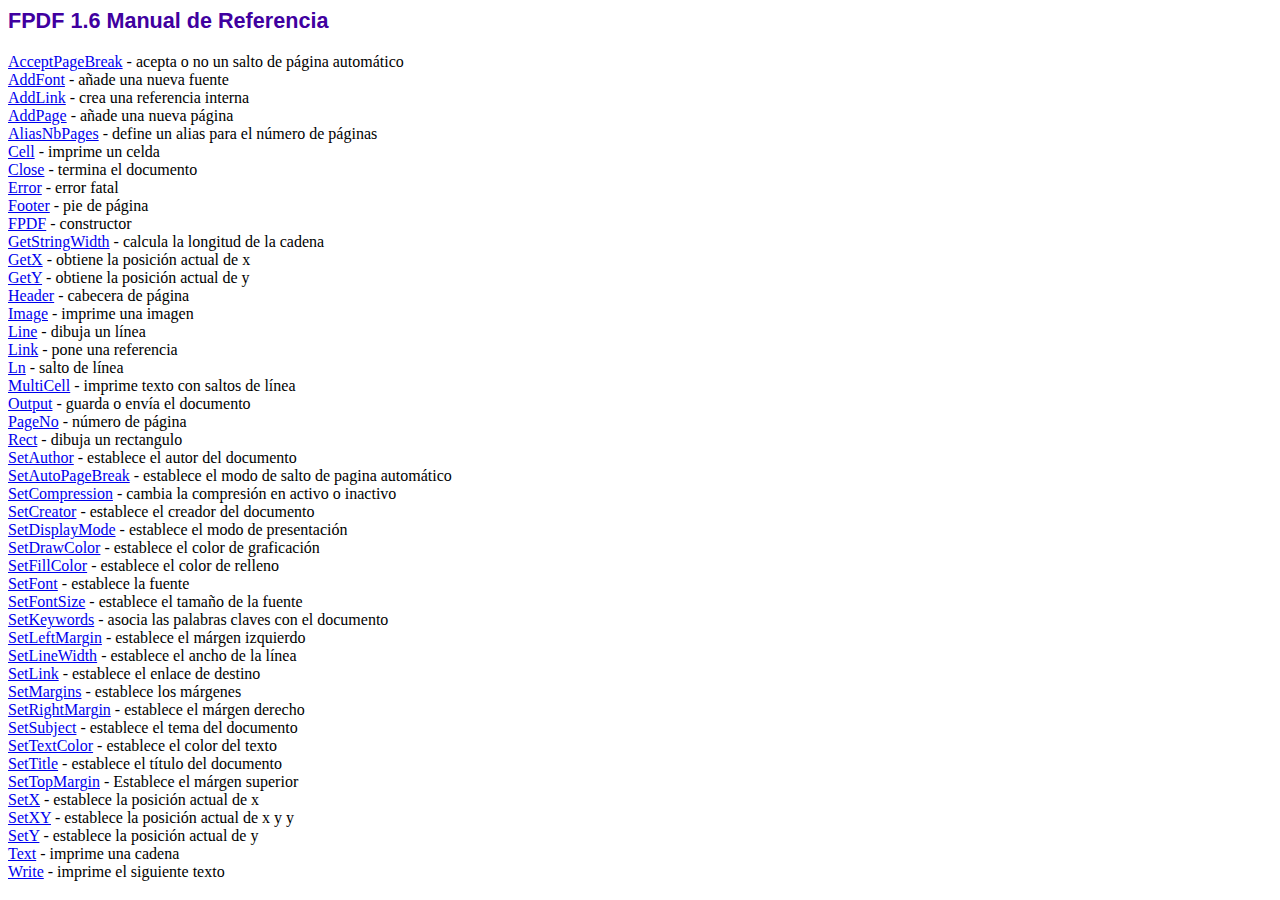
<file: registro/fpdf/doc/index.htm>
<!DOCTYPE html PUBLIC "-//W3C//DTD HTML 4.01 Transitional//EN">
<html>
<head>
<meta http-equiv="Content-Type" content="text/html; charset=ISO-8859-1">
<title>FPDF 1.6 Manual de Referencia</title>
<link type="text/css" rel="stylesheet" href="../fpdf.css">
</head>
<body>
<h1>FPDF 1.6 Manual de Referencia</h1>
<a href="acceptpagebreak.htm">AcceptPageBreak</a> - acepta o no un salto de p�gina autom�tico<br>
<a href="addfont.htm">AddFont</a> - a�ade una nueva fuente<br>
<a href="addlink.htm">AddLink</a> - crea una referencia interna<br>
<a href="addpage.htm">AddPage</a> - a�ade una nueva p�gina<br>
<a href="aliasnbpages.htm">AliasNbPages</a> - define un alias para el n�mero de p�ginas<br>
<a href="cell.htm">Cell</a> - imprime un celda<br>
<a href="close.htm">Close</a> - termina el documento<br>
<a href="error.htm">Error</a> - error fatal<br>
<a href="footer.htm">Footer</a> - pie de p�gina<br>
<a href="fpdf.htm">FPDF</a> - constructor<br>
<a href="getstringwidth.htm">GetStringWidth</a> - calcula la longitud de la cadena<br>
<a href="getx.htm">GetX</a> - obtiene la posici�n actual de x<br>
<a href="gety.htm">GetY</a> - obtiene la posici�n actual de y<br>
<a href="header.htm">Header</a> - cabecera de p�gina<br>
<a href="image.htm">Image</a> - imprime una imagen<br>
<a href="line.htm">Line</a> - dibuja un l�nea<br>
<a href="link.htm">Link</a> - pone una referencia<br>
<a href="ln.htm">Ln</a> - salto de l�nea<br>
<a href="multicell.htm">MultiCell</a> - imprime texto con saltos de l�nea<br>
<a href="output.htm">Output</a> - guarda o env�a el documento<br>
<a href="pageno.htm">PageNo</a> - n�mero de p�gina<br>
<a href="rect.htm">Rect</a> - dibuja un rectangulo<br>
<a href="setauthor.htm">SetAuthor</a> - establece el autor del documento<br>
<a href="setautopagebreak.htm">SetAutoPageBreak</a> - establece el modo de salto de pagina autom�tico<br>
<a href="setcompression.htm">SetCompression</a> - cambia la compresi�n en activo o inactivo<br>
<a href="setcreator.htm">SetCreator</a> - establece el creador del documento<br>
<a href="setdisplaymode.htm">SetDisplayMode</a> - establece el modo de presentaci�n<br>
<a href="setdrawcolor.htm">SetDrawColor</a> - establece el color de graficaci�n<br>
<a href="setfillcolor.htm">SetFillColor</a> - establece el color de relleno<br>
<a href="setfont.htm">SetFont</a> - establece la fuente<br>
<a href="setfontsize.htm">SetFontSize</a> - establece el tama�o de la fuente<br>
<a href="setkeywords.htm">SetKeywords</a> - asocia las palabras claves con el documento<br>
<a href="setleftmargin.htm">SetLeftMargin</a> - establece el m�rgen izquierdo<br>
<a href="setlinewidth.htm">SetLineWidth</a> - establece el ancho de la l�nea<br>
<a href="setlink.htm">SetLink</a> - establece el enlace de destino<br>
<a href="setmargins.htm">SetMargins</a> - establece los m�rgenes<br>
<a href="setrightmargin.htm">SetRightMargin</a> - establece el m�rgen derecho<br>
<a href="setsubject.htm">SetSubject</a> - establece el tema del documento<br>
<a href="settextcolor.htm">SetTextColor</a> - establece el color del texto<br>
<a href="settitle.htm">SetTitle</a> - establece el t�tulo del documento<br>
<a href="settopmargin.htm">SetTopMargin</a> - Establece el m�rgen superior<br>
<a href="setx.htm">SetX</a> - establece la posici�n actual de x<br>
<a href="setxy.htm">SetXY</a> - establece la posici�n actual de x y y<br>
<a href="sety.htm">SetY</a> - establece la posici�n actual de y<br>
<a href="text.htm">Text</a> - imprime una cadena<br>
<a href="write.htm">Write</a> - imprime el siguiente texto<br>
</body>
</html>
</file>
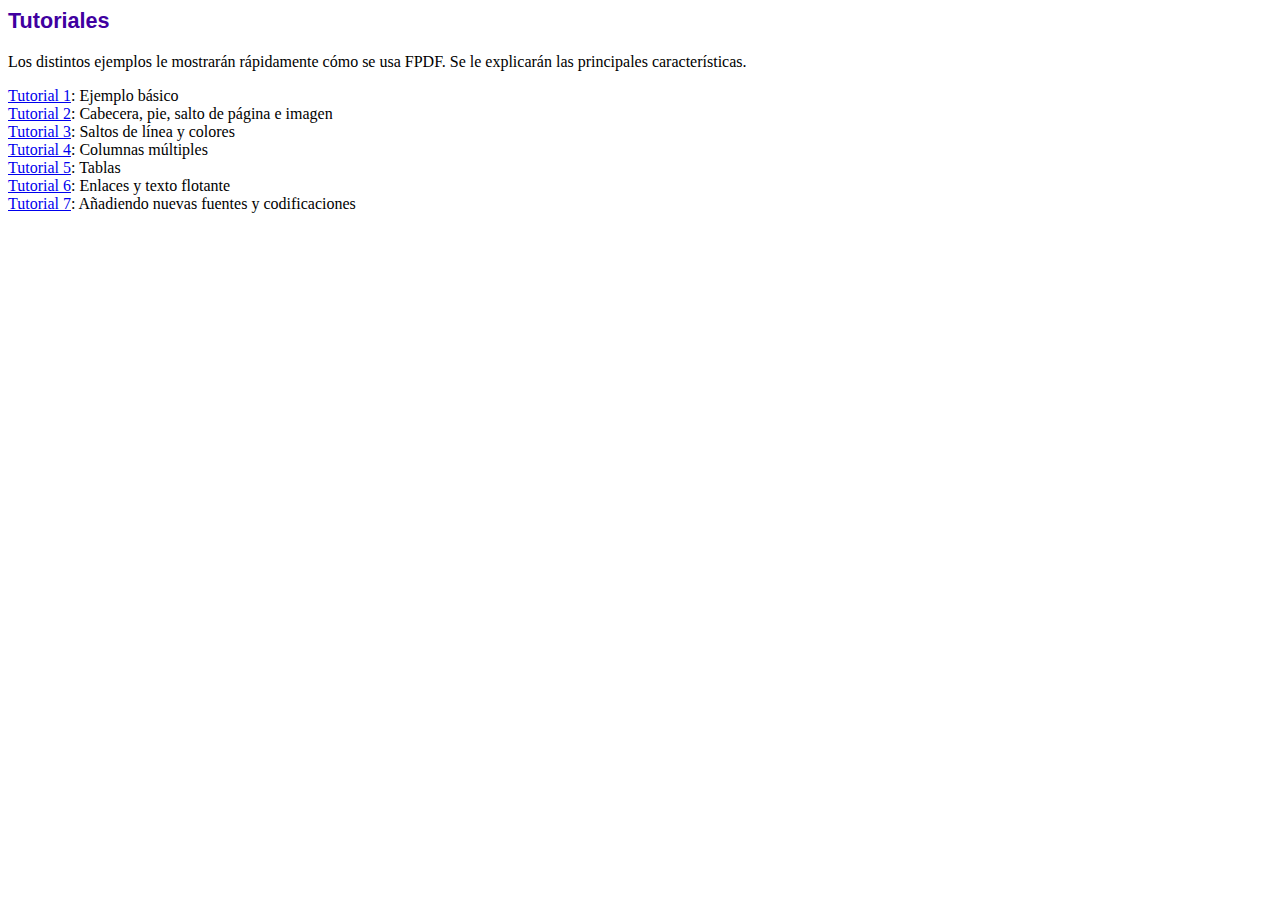
<file: registro/fpdf/tutorial/index.htm>
<!DOCTYPE html PUBLIC "-//W3C//DTD HTML 4.01 Transitional//EN">
<html>
<head>
<meta http-equiv="Content-Type" content="text/html; charset=ISO-8859-1">
<title>Tutoriales</title>
<link type="text/css" rel="stylesheet" href="../fpdf.css">
</head>
<body>
<h1>Tutoriales</h1>
<p>Los distintos ejemplos le mostrar�n r�pidamente c�mo se usa FPDF. Se le explicar�n las principales caracter�sticas.</p>
<ul style="list-style-type:none; margin-left:0; padding-left:0">
<li><a href="tuto1.htm">Tutorial 1</a>: Ejemplo b�sico</li>
<li><a href="tuto2.htm">Tutorial 2</a>: Cabecera, pie, salto de p�gina e imagen</li>
<li><a href="tuto3.htm">Tutorial 3</a>: Saltos de l�nea y colores</li>
<li><a href="tuto4.htm">Tutorial 4</a>: Columnas m�ltiples</li>
<li><a href="tuto5.htm">Tutorial 5</a>: Tablas</li>
<li><a href="tuto6.htm">Tutorial 6</a>: Enlaces y texto flotante</li>
<li><a href="tuto7.htm">Tutorial 7</a>: A�adiendo nuevas fuentes y codificaciones</li>
</UL>
</body>
</html>
</file>
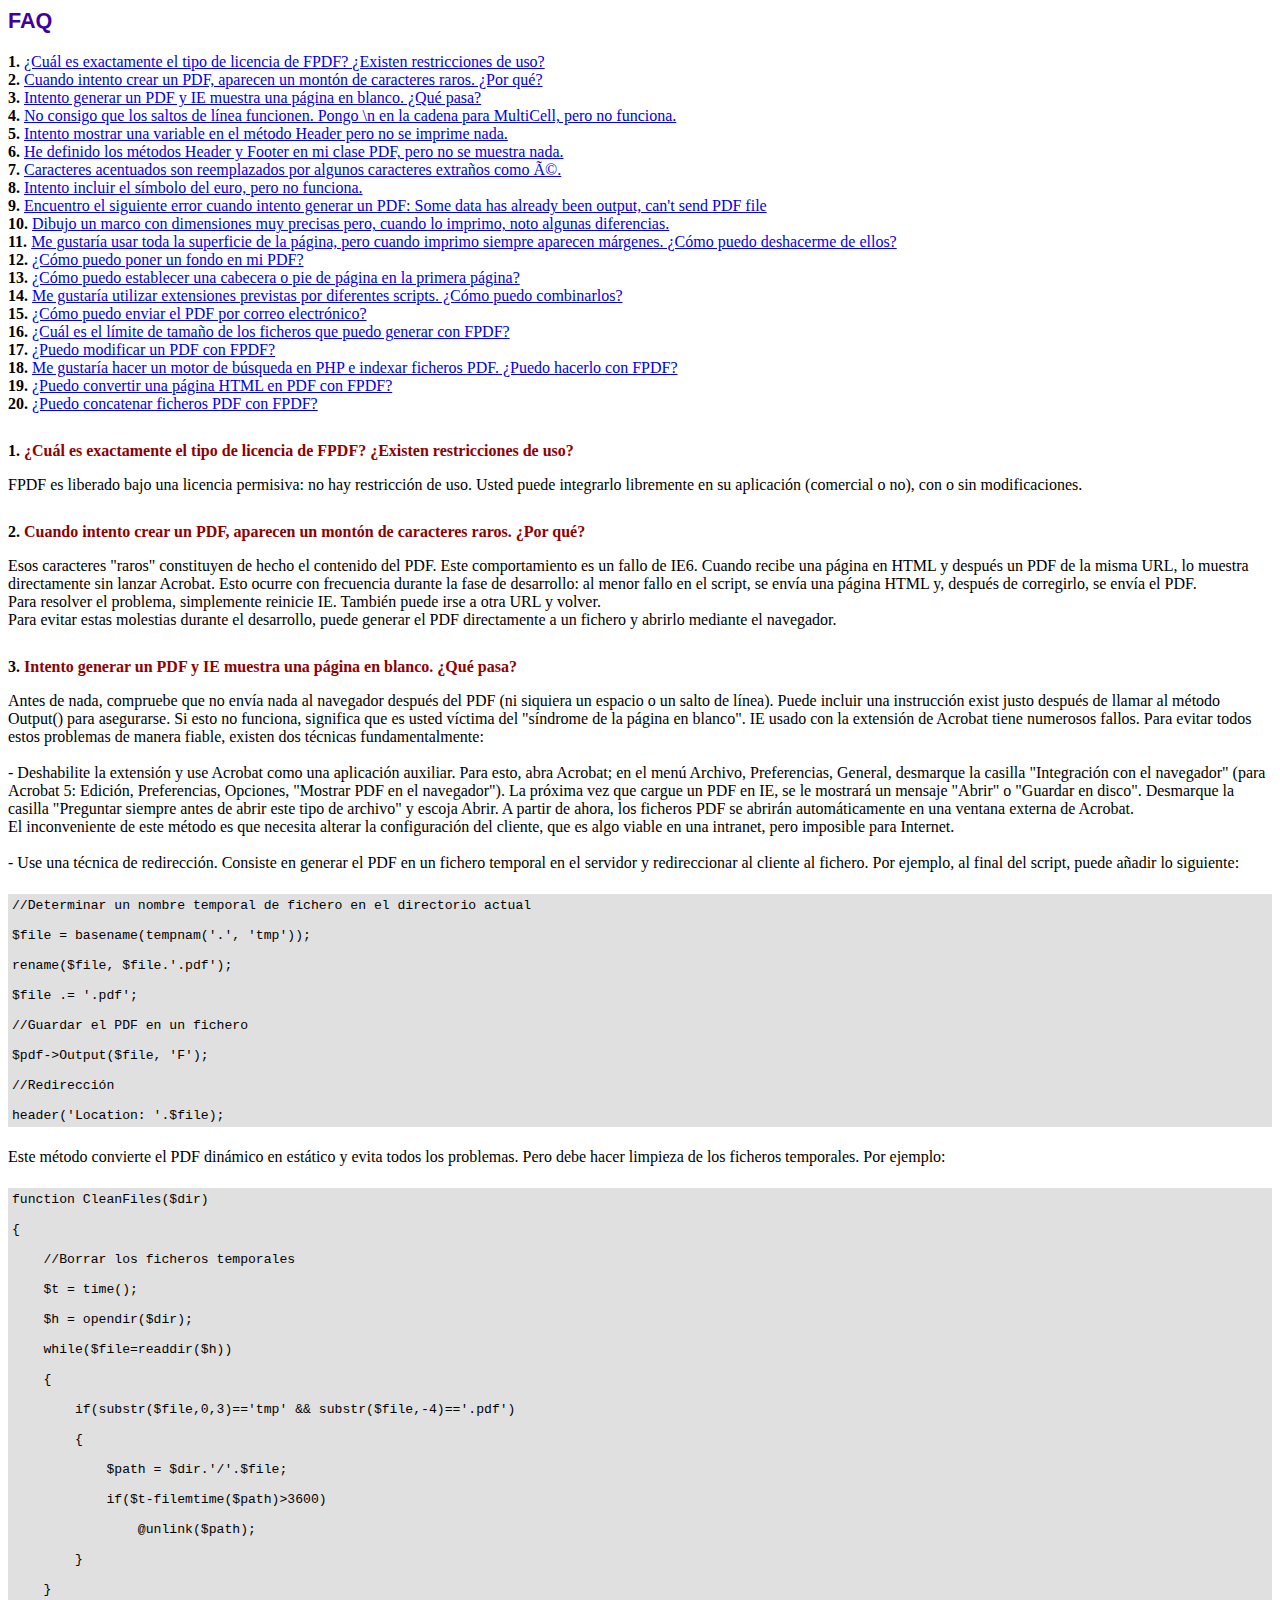
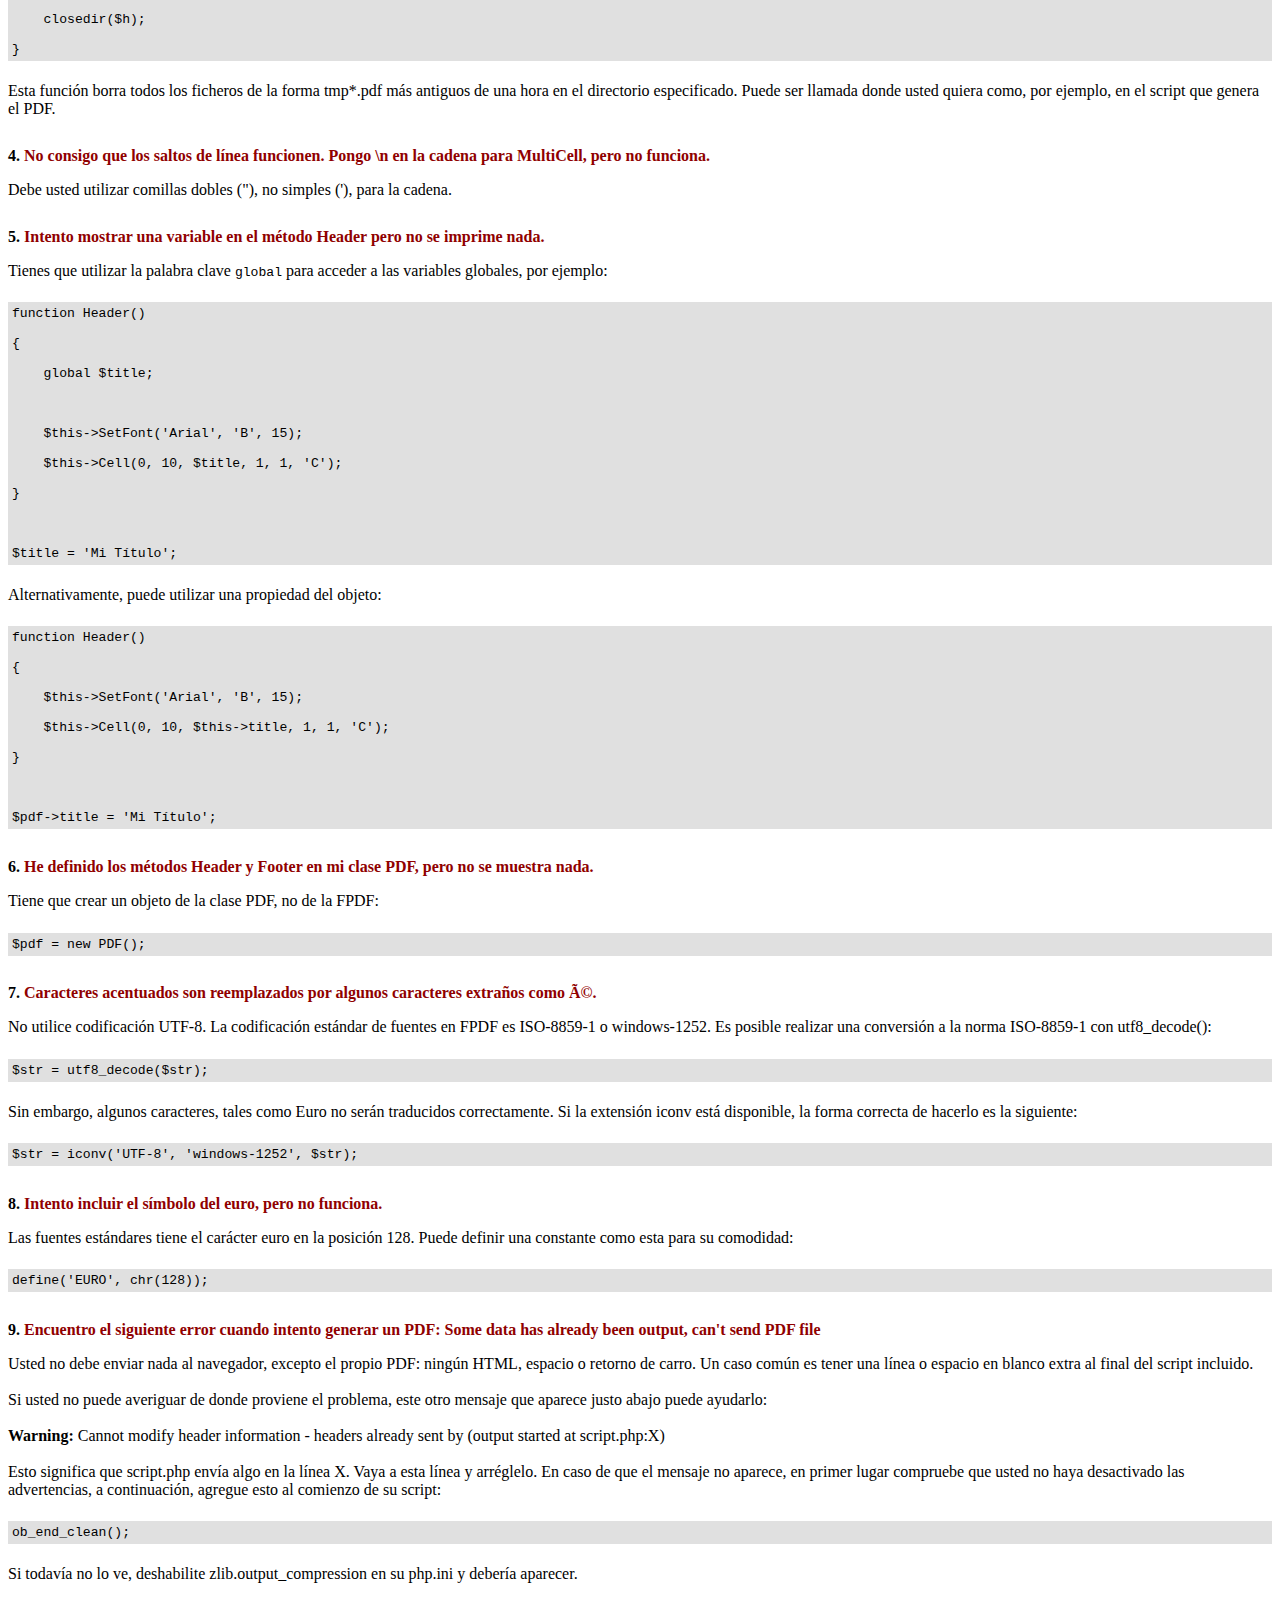
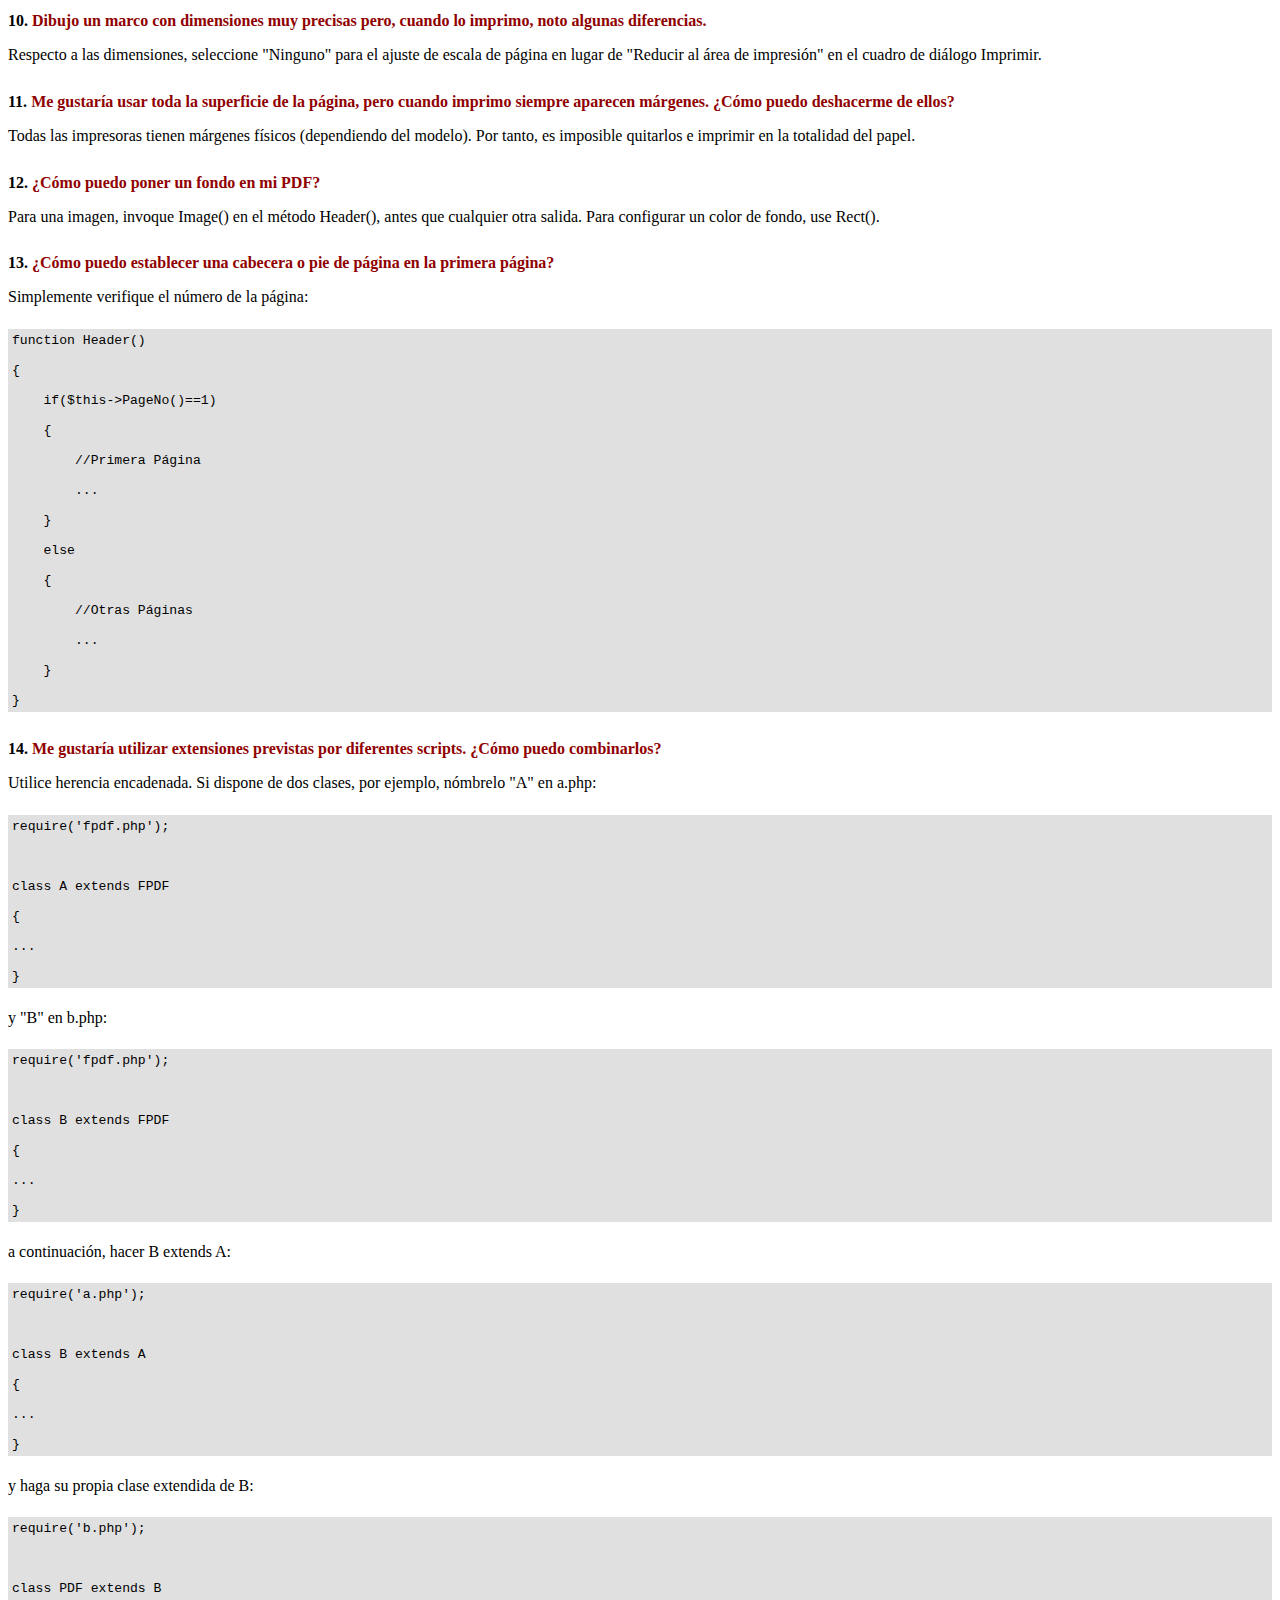
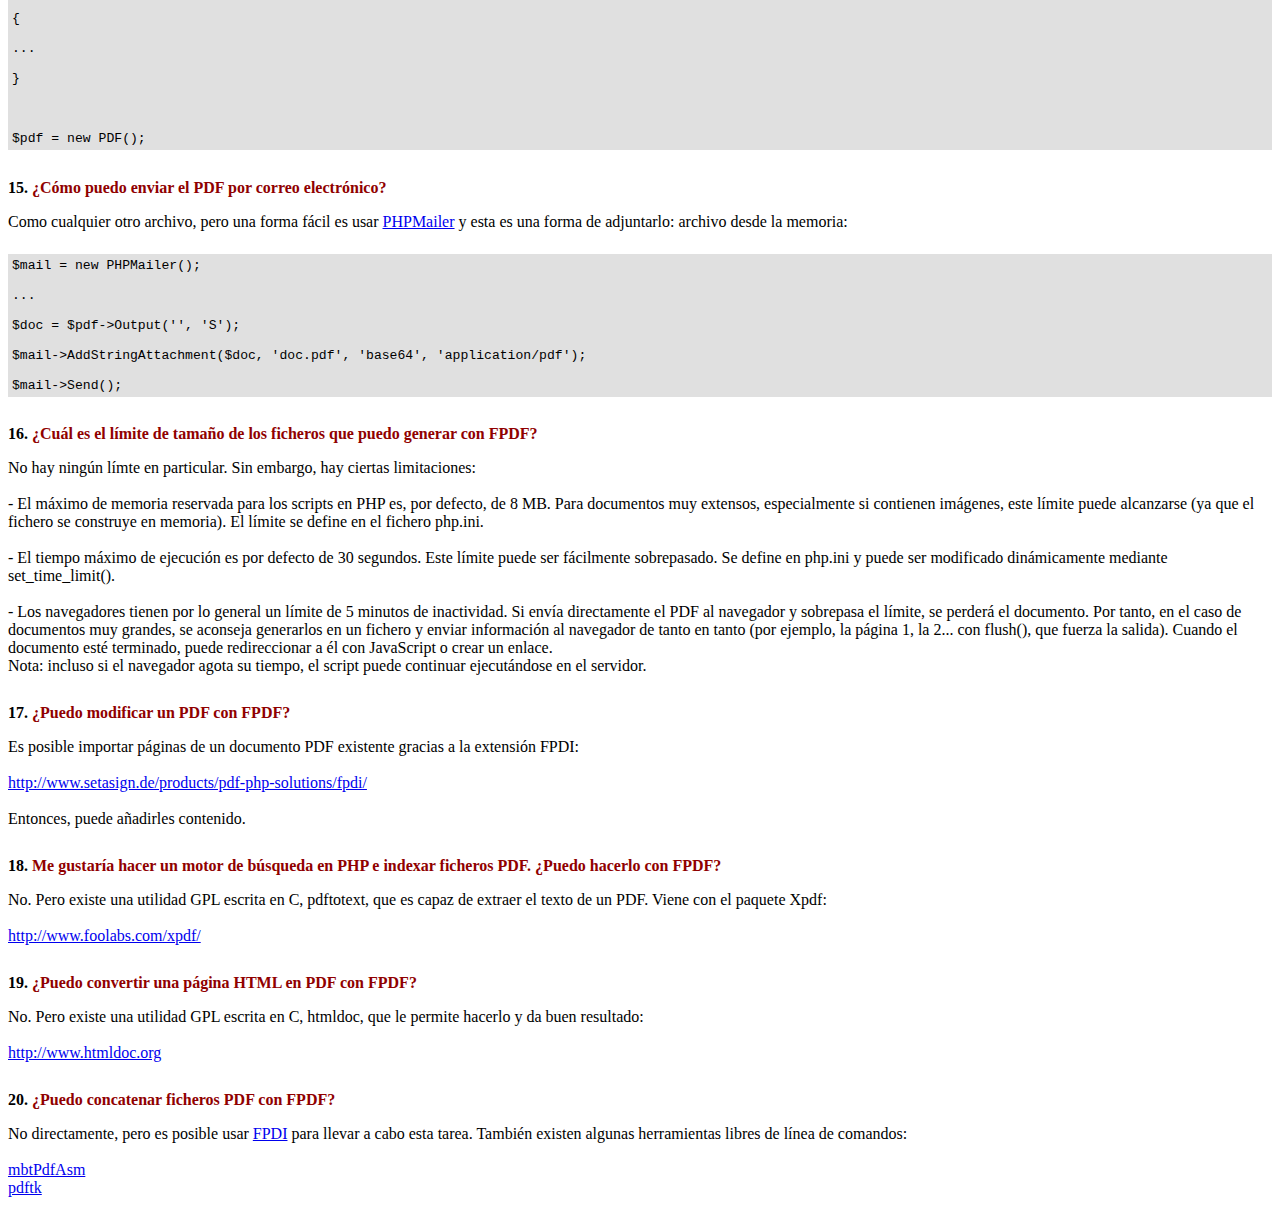
<file: registro/fpdf/FAQ.htm>
<!DOCTYPE html PUBLIC "-//W3C//DTD HTML 4.01 Transitional//EN">
<html>
<head>
<meta http-equiv="Content-Type" content="text/html; charset=ISO-8859-1">
<title>FAQ</title>
<link type="text/css" rel="stylesheet" href="fpdf.css">
<style type="text/css">
ul {list-style-type:none; margin:0; padding:0}
ul#answers li {margin-top:1.8em}
.question {font-weight:bold; color:#900000}
</style>
</head>
<body>
<h1>FAQ</h1>
<ul>
<li><b>1.</b> <a href='#q1'>�Cu�l es exactamente el tipo de licencia de FPDF? �Existen restricciones de uso?</a></li>
<li><b>2.</b> <a href='#q2'>Cuando intento crear un PDF, aparecen un mont�n de caracteres raros. �Por qu�?</a></li>
<li><b>3.</b> <a href='#q3'>Intento generar un PDF y IE muestra una p�gina en blanco. �Qu� pasa?</a></li>
<li><b>4.</b> <a href='#q4'>No consigo que los saltos de l�nea funcionen. Pongo \n en la cadena para MultiCell, pero no funciona.</a></li>
<li><b>5.</b> <a href='#q5'>Intento mostrar una variable en el m�todo Header pero no se imprime nada.</a></li>
<li><b>6.</b> <a href='#q6'>He definido los m�todos Header y Footer en mi clase PDF, pero no se muestra nada.</a></li>
<li><b>7.</b> <a href='#q7'>Caracteres acentuados son reemplazados por algunos caracteres extra�os como é.</a></li>
<li><b>8.</b> <a href='#q8'>Intento incluir el s�mbolo del euro, pero no funciona.</a></li>
<li><b>9.</b> <a href='#q9'>Encuentro el siguiente error cuando intento generar un PDF: Some data has already been output, can't send PDF file</a></li>
<li><b>10.</b> <a href='#q10'>Dibujo un marco con dimensiones muy precisas pero, cuando lo imprimo, noto algunas diferencias.</a></li>
<li><b>11.</b> <a href='#q11'>Me gustar�a usar toda la superficie de la p�gina, pero cuando imprimo siempre aparecen m�rgenes. �C�mo puedo deshacerme de ellos?</a></li>
<li><b>12.</b> <a href='#q12'>�C�mo puedo poner un fondo en mi PDF?</a></li>
<li><b>13.</b> <a href='#q13'>�C�mo puedo establecer una cabecera o pie de p�gina en la primera p�gina?</a></li>
<li><b>14.</b> <a href='#q14'>Me gustar�a utilizar extensiones previstas por diferentes scripts. �C�mo puedo combinarlos?</a></li>
<li><b>15.</b> <a href='#q15'>�C�mo puedo enviar el PDF por correo electr�nico?</a></li>
<li><b>16.</b> <a href='#q16'>�Cu�l es el l�mite de tama�o de los ficheros que puedo generar con FPDF?</a></li>
<li><b>17.</b> <a href='#q17'>�Puedo modificar un PDF con FPDF?</a></li>
<li><b>18.</b> <a href='#q18'>Me gustar�a hacer un motor de b�squeda en PHP e indexar ficheros PDF. �Puedo hacerlo con FPDF?</a></li>
<li><b>19.</b> <a href='#q19'>�Puedo convertir una p�gina HTML en PDF con FPDF?</a></li>
<li><b>20.</b> <a href='#q20'>�Puedo concatenar ficheros PDF con FPDF?</a></li>
</ul>

<ul id='answers'>
<li id='q1'>
<p><b>1.</b> <span class='question'>�Cu�l es exactamente el tipo de licencia de FPDF? �Existen restricciones de uso?</span></p>
FPDF es liberado bajo una licencia permisiva: no hay restricci�n de uso. Usted puede integrarlo
libremente en su aplicaci�n (comercial o no), con o sin modificaciones.
</li>

<li id='q2'>
<p><b>2.</b> <span class='question'>Cuando intento crear un PDF, aparecen un mont�n de caracteres raros. �Por qu�?</span></p>
Esos caracteres "raros" constituyen de hecho el contenido del PDF. Este comportamiento es un
fallo de IE6. Cuando recibe una p�gina en HTML y despu�s un PDF de la misma URL, lo muestra
directamente sin lanzar Acrobat. Esto ocurre con frecuencia durante la fase de desarrollo:
al menor fallo en el script, se env�a una p�gina HTML y, despu�s de corregirlo, se env�a el PDF.
<br>
Para resolver el problema, simplemente reinicie IE. Tambi�n puede irse a otra URL y volver.
<br>
Para evitar estas molestias durante el desarrollo, puede generar el PDF directamente a un fichero
y abrirlo mediante el navegador.
</li>

<li id='q3'>
<p><b>3.</b> <span class='question'>Intento generar un PDF y IE muestra una p�gina en blanco. �Qu� pasa?</span></p>
Antes de nada, compruebe que no env�a nada al navegador despu�s del PDF (ni siquiera un espacio
o un salto de l�nea). Puede incluir una instrucci�n exist justo despu�s de llamar al m�todo
Output() para asegurarse. Si esto no funciona, significa que es usted v�ctima del "s�ndrome de
la p�gina en blanco". IE usado con la extensi�n de Acrobat tiene numerosos fallos.
Para evitar todos estos problemas de manera fiable, existen dos t�cnicas fundamentalmente:
<br>
<br>
- Deshabilite la extensi�n y use Acrobat como una aplicaci�n auxiliar. Para esto, abra Acrobat;
en el men� Archivo, Preferencias, General, desmarque la casilla "Integraci�n con el navegador" (para
Acrobat 5: Edici�n, Preferencias, Opciones, "Mostrar PDF en el navegador"). La pr�xima vez que
cargue un PDF en IE, se le mostrar� un mensaje "Abrir" o "Guardar en disco". Desmarque la casilla
"Preguntar siempre antes de abrir este tipo de archivo" y escoja Abrir. A partir de ahora, los
ficheros PDF se abrir�n autom�ticamente en una ventana externa de Acrobat.
<br>
El inconveniente de este m�todo es que necesita alterar la configuraci�n del cliente, que es algo
viable en una intranet, pero imposible para Internet.
<br>
<br>
- Use una t�cnica de redirecci�n. Consiste en generar el PDF en un fichero temporal en el servidor
y redireccionar al cliente al fichero. Por ejemplo, al final del script, puede a�adir lo siguiente:
<div class="doc-source">
<pre><code>//Determinar un nombre temporal de fichero en el directorio actual
$file = basename(tempnam('.', 'tmp'));
rename($file, $file.'.pdf');
$file .= '.pdf';
//Guardar el PDF en un fichero
$pdf-&gt;Output($file, 'F');
//Redirecci�n
header('Location: '.$file);</code></pre>
</div>
Este m�todo convierte el PDF din�mico en est�tico y evita todos los problemas. Pero
debe hacer limpieza de los ficheros temporales. Por ejemplo:
<div class="doc-source">
<pre><code>function CleanFiles($dir)
{
    //Borrar los ficheros temporales
    $t = time();
    $h = opendir($dir);
    while($file=readdir($h))
    {
        if(substr($file,0,3)=='tmp' &amp;&amp; substr($file,-4)=='.pdf')
        {
            $path = $dir.'/'.$file;
            if($t-filemtime($path)&gt;3600)
                @unlink($path);
        }
    }
    closedir($h);
}</code></pre>
</div>
Esta funci�n borra todos los ficheros de la forma tmp*.pdf m�s antiguos de una hora en el
directorio especificado. Puede ser llamada donde usted quiera como, por ejemplo, en el script
que genera el PDF.
</li>

<li id='q4'>
<p><b>4.</b> <span class='question'>No consigo que los saltos de l�nea funcionen. Pongo \n en la cadena para MultiCell, pero no funciona.</span></p>
Debe usted utilizar comillas dobles ("), no simples ('), para la cadena.
</li>

<li id='q5'>
<p><b>5.</b> <span class='question'>Intento mostrar una variable en el m�todo Header pero no se imprime nada.</span></p>
Tienes que utilizar la palabra clave <code>global</code> para acceder a las variables globales, por ejemplo:
<div class="doc-source">
<pre><code>function Header()
{
    global $title;

    $this-&gt;SetFont('Arial', 'B', 15);
    $this-&gt;Cell(0, 10, $title, 1, 1, 'C');
}

$title = 'Mi T�tulo';</code></pre>
</div>
Alternativamente, puede utilizar una propiedad del objeto:
<div class="doc-source">
<pre><code>function Header()
{
    $this-&gt;SetFont('Arial', 'B', 15);
    $this-&gt;Cell(0, 10, $this-&gt;title, 1, 1, 'C');
}

$pdf-&gt;title = 'Mi T�tulo';</code></pre>
</div>
</li>

<li id='q6'>
<p><b>6.</b> <span class='question'>He definido los m�todos Header y Footer en mi clase PDF, pero no se muestra nada.</span></p>
Tiene que crear un objeto de la clase PDF, no de la FPDF:
<div class="doc-source">
<pre><code>$pdf = new PDF();</code></pre>
</div>
</li>

<li id='q7'>
<p><b>7.</b> <span class='question'>Caracteres acentuados son reemplazados por algunos caracteres extra�os como é.</span></p>
No utilice codificaci�n UTF-8. La codificaci�n est�ndar de fuentes en FPDF es ISO-8859-1 o windows-1252.
Es posible realizar una conversi�n a la norma ISO-8859-1 con utf8_decode():
<div class="doc-source">
<pre><code>$str = utf8_decode($str);</code></pre>
</div>
Sin embargo, algunos caracteres, tales como Euro no ser�n traducidos correctamente. Si la extensi�n iconv est� disponible, la
forma correcta de hacerlo es la siguiente:
<div class="doc-source">
<pre><code>$str = iconv('UTF-8', 'windows-1252', $str);</code></pre>
</div>
</li>

<li id='q8'>
<p><b>8.</b> <span class='question'>Intento incluir el s�mbolo del euro, pero no funciona.</span></p>
Las fuentes est�ndares tiene el car�cter euro en la posici�n 128. Puede definir una constante
como esta para su comodidad:
<div class="doc-source">
<pre><code>define('EURO', chr(128));</code></pre>
</div>
</li>

<li id='q9'>
<p><b>9.</b> <span class='question'>Encuentro el siguiente error cuando intento generar un PDF: Some data has already been output, can't send PDF file</span></p>
Usted no debe enviar nada al navegador, excepto el propio PDF: ning�n HTML, espacio o retorno de carro. Un caso com�n
es tener una l�nea o espacio en blanco extra al final del script incluido.<br>
<br>
Si usted no puede averiguar de donde proviene el problema, este otro mensaje que aparece justo abajo puede ayudarlo:<br>
<br>
<b>Warning:</b> Cannot modify header information - headers already sent by (output started at script.php:X)<br>
<br>
Esto significa que script.php env�a algo en la l�nea X. Vaya a esta l�nea y arr�glelo.
En caso de que el mensaje no aparece, en primer lugar compruebe que usted no haya desactivado las advertencias, a continuaci�n, agregue esto
al comienzo de su script:
<div class="doc-source">
<pre><code>ob_end_clean();</code></pre>
</div>
Si todav�a no lo ve, deshabilite zlib.output_compression en su php.ini y deber�a aparecer.
</li>

<li id='q10'>
<p><b>10.</b> <span class='question'>Dibujo un marco con dimensiones muy precisas pero, cuando lo imprimo, noto algunas diferencias.</span></p>
Respecto a las dimensiones, seleccione "Ninguno" para el ajuste de escala de p�gina en lugar de "Reducir al �rea de impresi�n" en el cuadro de di�logo Imprimir.
</li>

<li id='q11'>
<p><b>11.</b> <span class='question'>Me gustar�a usar toda la superficie de la p�gina, pero cuando imprimo siempre aparecen m�rgenes. �C�mo puedo deshacerme de ellos?</span></p>
Todas las impresoras tienen m�rgenes f�sicos (dependiendo del modelo). Por tanto, es imposible quitarlos
e imprimir en la totalidad del papel.
</li>

<li id='q12'>
<p><b>12.</b> <span class='question'>�C�mo puedo poner un fondo en mi PDF?</span></p>
Para una imagen, invoque Image() en el m�todo Header(), antes que cualquier otra salida. Para configurar un color de fondo, use Rect().
</li>

<li id='q13'>
<p><b>13.</b> <span class='question'>�C�mo puedo establecer una cabecera o pie de p�gina en la primera p�gina?</span></p>
Simplemente verifique el n�mero de la p�gina:
<div class="doc-source">
<pre><code>function Header()
{
    if($this-&gt;PageNo()==1)
    {
        //Primera P�gina
        ...
    }
    else
    {
        //Otras P�ginas
        ...
    }
}</code></pre>
</div>
</li>

<li id='q14'>
<p><b>14.</b> <span class='question'>Me gustar�a utilizar extensiones previstas por diferentes scripts. �C�mo puedo combinarlos?</span></p>
Utilice herencia encadenada. Si dispone de dos clases, por ejemplo, n�mbrelo "A" en a.php:
<div class="doc-source">
<pre><code>require('fpdf.php');

class A extends FPDF
{
...
}</code></pre>
</div>
y "B" en b.php:
<div class="doc-source">
<pre><code>require('fpdf.php');

class B extends FPDF
{
...
}</code></pre>
</div>
a continuaci�n, hacer B extends A:
<div class="doc-source">
<pre><code>require('a.php');

class B extends A
{
...
}</code></pre>
</div>
y haga su propia clase extendida de B:
<div class="doc-source">
<pre><code>require('b.php');

class PDF extends B
{
...
}

$pdf = new PDF();</code></pre>
</div>
</li>

<li id='q15'>
<p><b>15.</b> <span class='question'>�C�mo puedo enviar el PDF por correo electr�nico?</span></p>
Como cualquier otro archivo, pero una forma f�cil es usar <a href="http://phpmailer.codeworxtech.com">PHPMailer</a> y
esta es una forma de adjuntarlo: archivo desde la memoria:
<div class="doc-source">
<pre><code>$mail = new PHPMailer();
...
$doc = $pdf-&gt;Output('', 'S');
$mail-&gt;AddStringAttachment($doc, 'doc.pdf', 'base64', 'application/pdf');
$mail-&gt;Send();</code></pre>
</div>
</li>

<li id='q16'>
<p><b>16.</b> <span class='question'>�Cu�l es el l�mite de tama�o de los ficheros que puedo generar con FPDF?</span></p>
No hay ning�n l�mte en particular. Sin embargo, hay ciertas limitaciones:
<br>
<br>
- El m�ximo de memoria reservada para los scripts en PHP es, por defecto, de 8 MB. Para documentos
muy extensos, especialmente si contienen im�genes, este l�mite puede alcanzarse (ya que el fichero
se construye en memoria). El l�mite se define en el fichero php.ini.
<br>
<br>
- El tiempo m�ximo de ejecuci�n es por defecto de 30 segundos. Este l�mite puede ser f�cilmente
sobrepasado. Se define en php.ini y puede ser modificado din�micamente mediante set_time_limit().
<br>
<br>
- Los navegadores tienen por lo general un l�mite de 5 minutos de inactividad. Si env�a directamente
el PDF al navegador y sobrepasa el l�mite, se perder� el documento. Por tanto, en el caso de documentos
muy grandes, se aconseja generarlos en un fichero y enviar informaci�n al navegador de tanto en tanto (por
ejemplo, la p�gina 1, la 2... con flush(), que fuerza la salida). Cuando el documento est� terminado,
puede redireccionar a �l con JavaScript o crear un enlace.
<br>
Nota: incluso si el navegador agota su tiempo, el script puede continuar ejecut�ndose en el servidor.
</li>

<li id='q17'>
<p><b>17.</b> <span class='question'>�Puedo modificar un PDF con FPDF?</span></p>
Es posible importar p�ginas de un documento PDF existente gracias a la extensi�n FPDI: <br>
<br>
<a href="http://www.setasign.de/products/pdf-php-solutions/fpdi/" target="_blank">http://www.setasign.de/products/pdf-php-solutions/fpdi/</a><br>
<br>
Entonces, puede a�adirles contenido.
</li>

<li id='q18'>
<p><b>18.</b> <span class='question'>Me gustar�a hacer un motor de b�squeda en PHP e indexar ficheros PDF. �Puedo hacerlo con FPDF?</span></p>
No. Pero existe una utilidad GPL escrita en C, pdftotext, que es capaz de extraer el texto de
un PDF. Viene con el paquete Xpdf:<br>
<br>
<a href="http://www.foolabs.com/xpdf/" target="_blank">http://www.foolabs.com/xpdf/</a>
</li>

<li id='q19'>
<p><b>19.</b> <span class='question'>�Puedo convertir una p�gina HTML en PDF con FPDF?</span></p>
No. Pero existe una utilidad GPL escrita en C, htmldoc, que le permite hacerlo y da buen resultado:<br>
<br>
<a href="http://www.htmldoc.org" target="_blank">http://www.htmldoc.org</a>
</li>

<li id='q20'>
<p><b>20.</b> <span class='question'>�Puedo concatenar ficheros PDF con FPDF?</span></p>
No directamente, pero es posible usar <a href="http://www.setasign.de/products/pdf-php-solutions/fpdi/demos/concatenate-fake/" target="_blank">FPDI</a>
para llevar a cabo esta tarea. Tambi�n existen algunas herramientas libres de l�nea de comandos:<br>
<br>
<a href="http://thierry.schmit.free.fr/spip/spip.php?article15&amp;lang=en" target="_blank">mbtPdfAsm</a><br>
<a href="http://www.accesspdf.com/pdftk/" target="_blank">pdftk</a>
</li>
</ul>
</body>
</html>
</file>
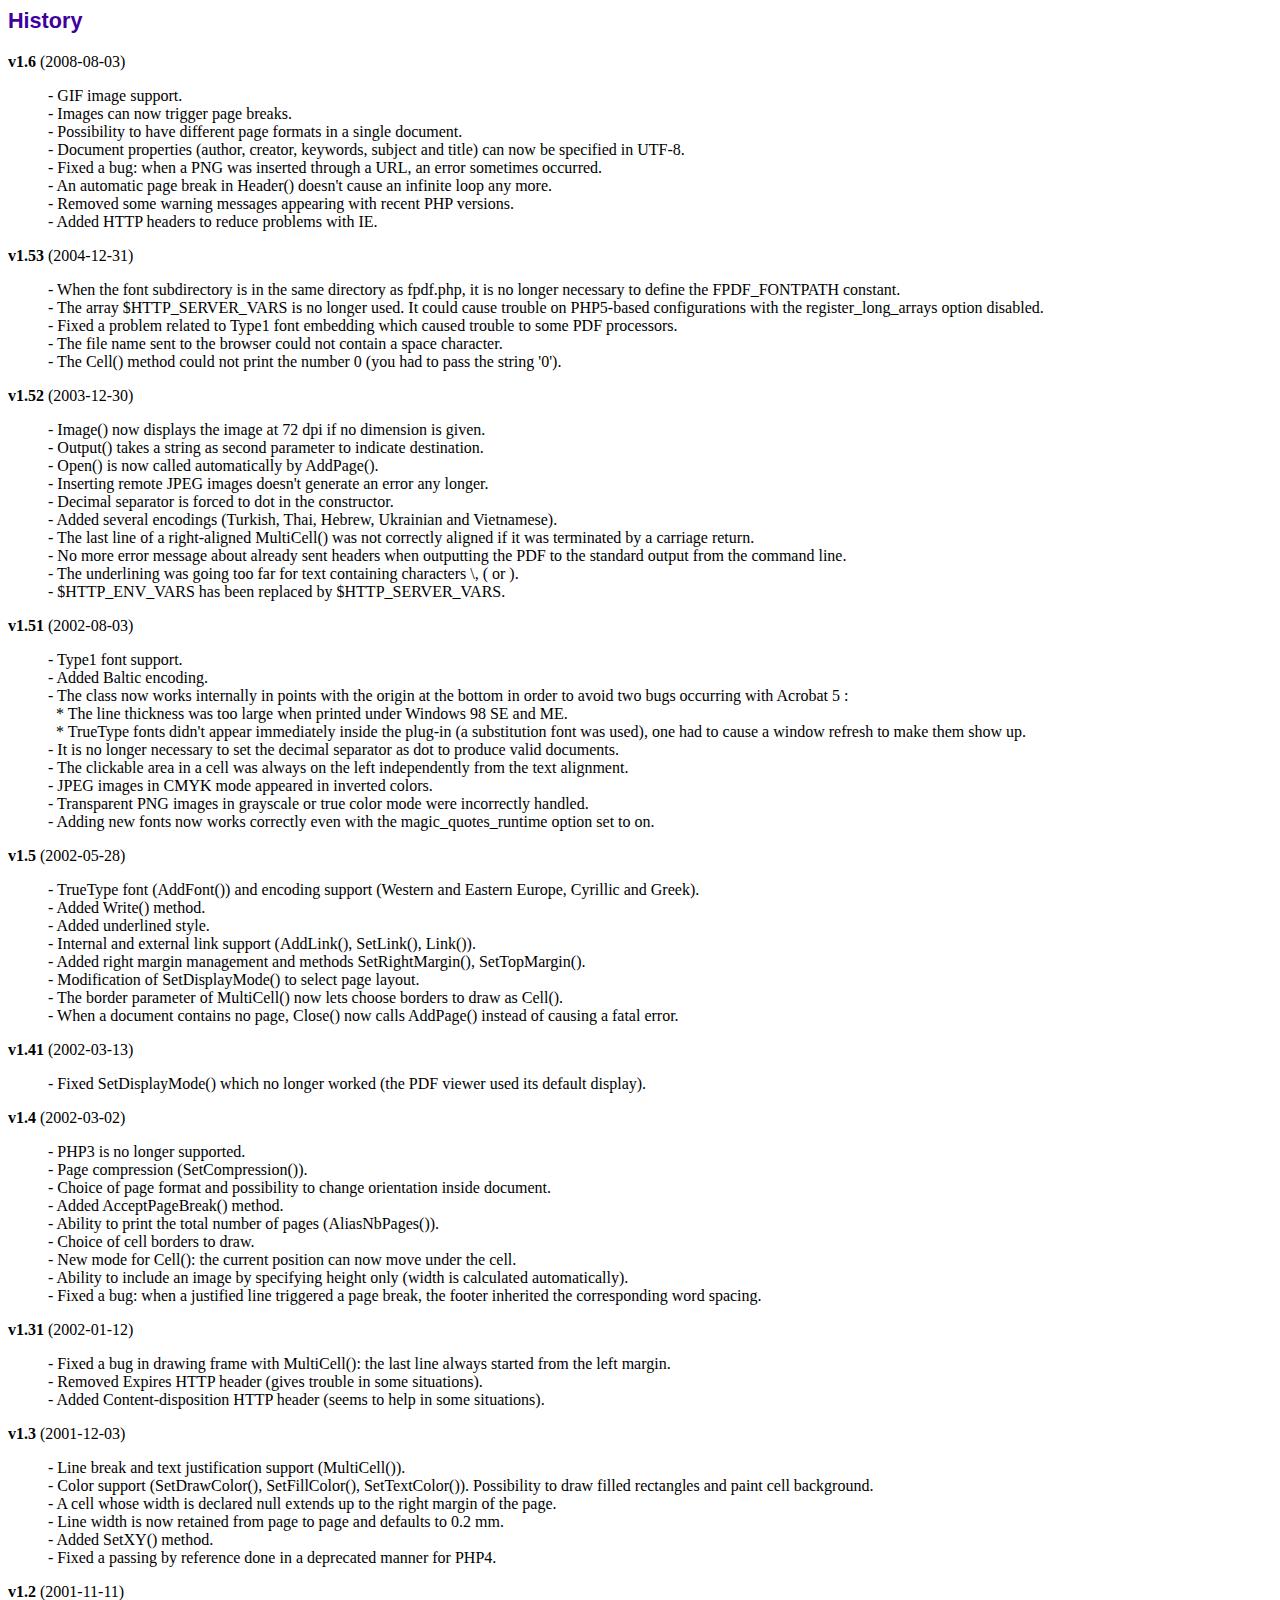
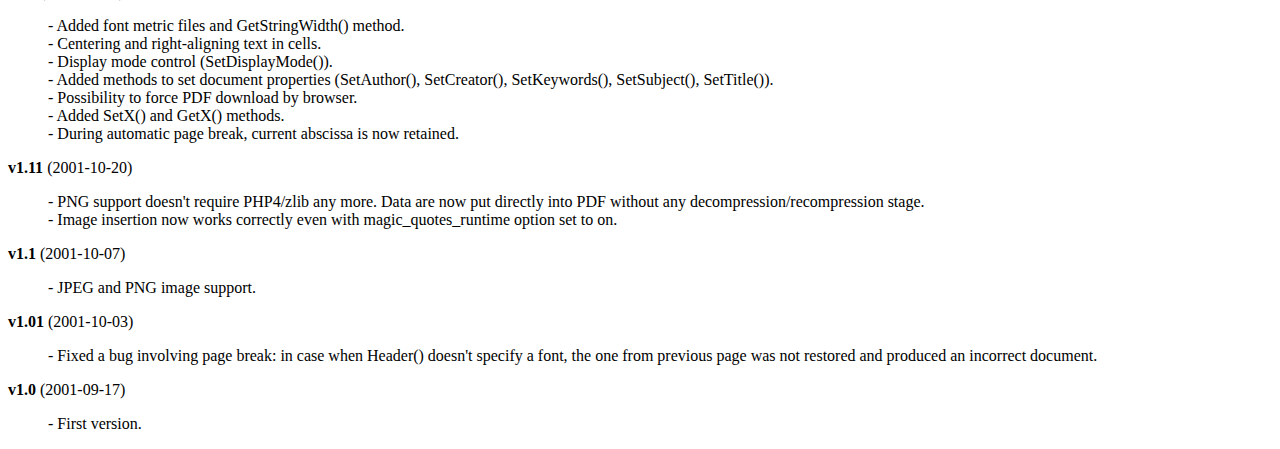
<file: registro/fpdf/histo.htm>
<!DOCTYPE html PUBLIC "-//W3C//DTD HTML 4.01 Transitional//EN">
<html>
<head>
<meta http-equiv="Content-Type" content="text/html; charset=ISO-8859-1">
<title>History</title>
<link type="text/css" rel="stylesheet" href="fpdf.css">
<style type="text/css">
dd {margin-top:1em; margin-bottom:1em}
</style>
</head>
<body>
<h1>History</h1>
<dl>
<dt><strong>v1.6</strong> (2008-08-03)</dt>
<dd>
- GIF image support.<br>
- Images can now trigger page breaks.<br>
- Possibility to have different page formats in a single document.<br>
- Document properties (author, creator, keywords, subject and title) can now be specified in UTF-8.<br>
- Fixed a bug: when a PNG was inserted through a URL, an error sometimes occurred.<br>
- An automatic page break in Header() doesn't cause an infinite loop any more.<br>
- Removed some warning messages appearing with recent PHP versions.<br>
- Added HTTP headers to reduce problems with IE.<br>
</dd>
<dt><strong>v1.53</strong> (2004-12-31)</dt>
<dd>
- When the font subdirectory is in the same directory as fpdf.php, it is no longer necessary to define the FPDF_FONTPATH constant.<br>
- The array $HTTP_SERVER_VARS is no longer used. It could cause trouble on PHP5-based configurations with the register_long_arrays option disabled.<br>
- Fixed a problem related to Type1 font embedding which caused trouble to some PDF processors.<br>
- The file name sent to the browser could not contain a space character.<br>
- The Cell() method could not print the number 0 (you had to pass the string '0').<br>
</dd>
<dt><strong>v1.52</strong> (2003-12-30)</dt>
<dd>
- Image() now displays the image at 72 dpi if no dimension is given.<br>
- Output() takes a string as second parameter to indicate destination.<br>
- Open() is now called automatically by AddPage().<br>
- Inserting remote JPEG images doesn't generate an error any longer.<br>
- Decimal separator is forced to dot in the constructor.<br>
- Added several encodings (Turkish, Thai, Hebrew, Ukrainian and Vietnamese).<br>
- The last line of a right-aligned MultiCell() was not correctly aligned if it was terminated by a carriage return.<br>
- No more error message about already sent headers when outputting the PDF to the standard output from the command line.<br>
- The underlining was going too far for text containing characters \, ( or ).<br>
- $HTTP_ENV_VARS has been replaced by $HTTP_SERVER_VARS.<br>
</dd>
<dt><strong>v1.51</strong> (2002-08-03)</dt>
<dd>
- Type1 font support.<br>
- Added Baltic encoding.<br>
- The class now works internally in points with the origin at the bottom in order to avoid two bugs occurring with Acrobat 5 :<br>&nbsp;&nbsp;* The line thickness was too large when printed under Windows 98 SE and ME.<br>&nbsp;&nbsp;* TrueType fonts didn't appear immediately inside the plug-in (a substitution font was used), one had to cause a window refresh to make them show up.<br>
- It is no longer necessary to set the decimal separator as dot to produce valid documents.<br>
- The clickable area in a cell was always on the left independently from the text alignment.<br>
- JPEG images in CMYK mode appeared in inverted colors.<br>
- Transparent PNG images in grayscale or true color mode were incorrectly handled.<br>
- Adding new fonts now works correctly even with the magic_quotes_runtime option set to on.<br>
</dd>
<dt><strong>v1.5</strong> (2002-05-28)</dt>
<dd>
- TrueType font (AddFont()) and encoding support (Western and Eastern Europe, Cyrillic and Greek).<br>
- Added Write() method.<br>
- Added underlined style.<br>
- Internal and external link support (AddLink(), SetLink(), Link()).<br>
- Added right margin management and methods SetRightMargin(), SetTopMargin().<br>
- Modification of SetDisplayMode() to select page layout.<br>
- The border parameter of MultiCell() now lets choose borders to draw as Cell().<br>
- When a document contains no page, Close() now calls AddPage() instead of causing a fatal error.<br>
</dd>
<dt><strong>v1.41</strong> (2002-03-13)</dt>
<dd>
- Fixed SetDisplayMode() which no longer worked (the PDF viewer used its default display).<br>
</dd>
<dt><strong>v1.4</strong> (2002-03-02)</dt>
<dd>
- PHP3 is no longer supported.<br>
- Page compression (SetCompression()).<br>
- Choice of page format and possibility to change orientation inside document.<br>
- Added AcceptPageBreak() method.<br>
- Ability to print the total number of pages (AliasNbPages()).<br>
- Choice of cell borders to draw.<br>
- New mode for Cell(): the current position can now move under the cell.<br>
- Ability to include an image by specifying height only (width is calculated automatically).<br>
- Fixed a bug: when a justified line triggered a page break, the footer inherited the corresponding word spacing.<br>
</dd>
<dt><strong>v1.31</strong> (2002-01-12)</dt>
<dd>
- Fixed a bug in drawing frame with MultiCell(): the last line always started from the left margin.<br>
- Removed Expires HTTP header (gives trouble in some situations).<br>
- Added Content-disposition HTTP header (seems to help in some situations).<br>
</dd>
<dt><strong>v1.3</strong> (2001-12-03)</dt>
<dd>
- Line break and text justification support (MultiCell()).<br>
- Color support (SetDrawColor(), SetFillColor(), SetTextColor()). Possibility to draw filled rectangles and paint cell background.<br>
- A cell whose width is declared null extends up to the right margin of the page.<br>
- Line width is now retained from page to page and defaults to 0.2 mm.<br>
- Added SetXY() method.<br>
- Fixed a passing by reference done in a deprecated manner for PHP4.<br>
</dd>
<dt><strong>v1.2</strong> (2001-11-11)</dt>
<dd>
- Added font metric files and GetStringWidth() method.<br>
- Centering and right-aligning text in cells.<br>
- Display mode control (SetDisplayMode()).<br>
- Added methods to set document properties (SetAuthor(), SetCreator(), SetKeywords(), SetSubject(), SetTitle()).<br>
- Possibility to force PDF download by browser.<br>
- Added SetX() and GetX() methods.<br>
- During automatic page break, current abscissa is now retained.<br>
</dd>
<dt><strong>v1.11</strong> (2001-10-20)</dt>
<dd>
- PNG support doesn't require PHP4/zlib any more. Data are now put directly into PDF without any decompression/recompression stage.<br>
- Image insertion now works correctly even with magic_quotes_runtime option set to on.<br>
</dd>
<dt><strong>v1.1</strong> (2001-10-07)</dt>
<dd>
- JPEG and PNG image support.<br>
</dd>
<dt><strong>v1.01</strong> (2001-10-03)</dt>
<dd>
- Fixed a bug involving page break: in case when Header() doesn't specify a font, the one from previous page was not restored and produced an incorrect document.<br>
</dd>
<dt><strong>v1.0</strong> (2001-09-17)</dt>
<dd>
- First version.<br>
</dd>
</dl>
</body>
</html>
</file>
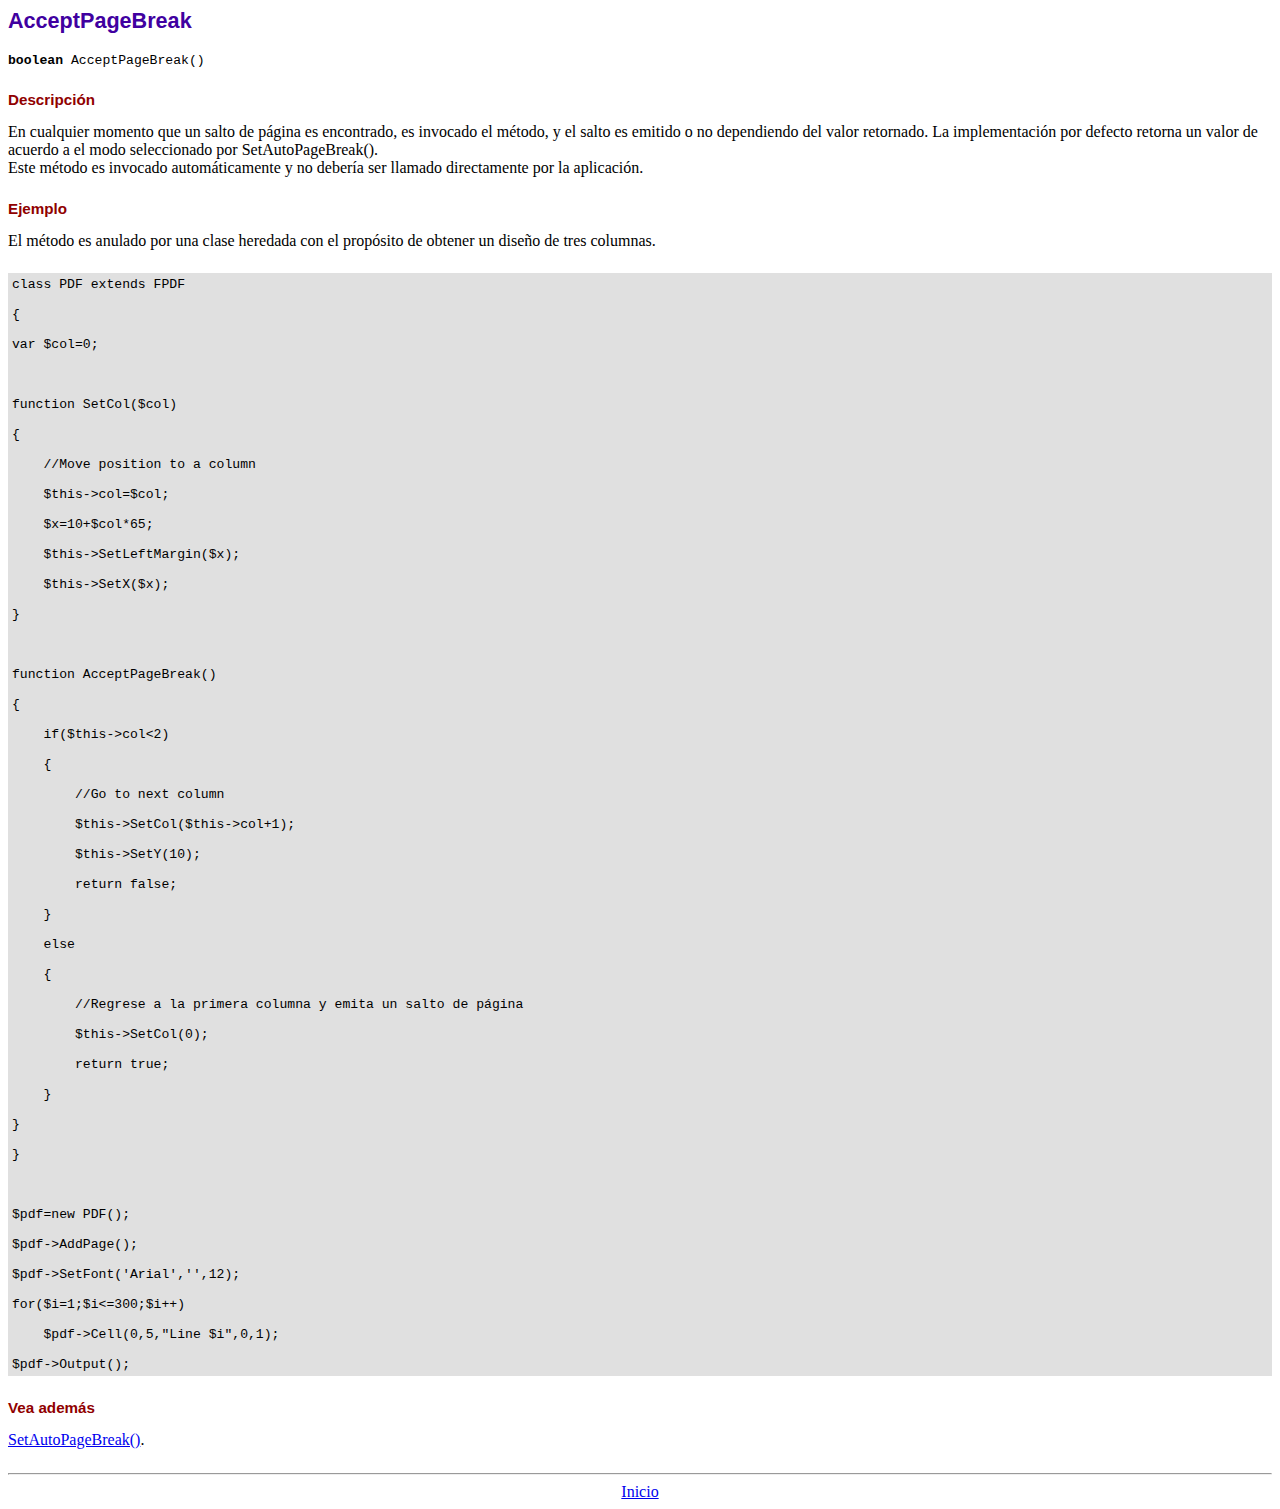
<file: registro/fpdf/doc/acceptpagebreak.htm>
<!DOCTYPE html PUBLIC "-//W3C//DTD HTML 4.01 Transitional//EN">
<html>
<head>
<meta http-equiv="Content-Type" content="text/html; charset=ISO-8859-1">
<title>AcceptPageBreak</title>
<link type="text/css" rel="stylesheet" href="../fpdf.css">
</head>
<body>
<h1>AcceptPageBreak</h1>
<code><b>boolean</b> AcceptPageBreak()</code>
<h2>Descripci�n</h2>
En cualquier momento que un salto de p�gina es encontrado, es invocado el m�todo, y el salto es emitido o no dependiendo
del valor retornado. La implementaci�n por defecto retorna un valor de acuerdo a el modo seleccionado por SetAutoPageBreak().
<br>
Este m�todo es invocado autom�ticamente y no deber�a ser llamado directamente por la aplicaci�n.
<h2>Ejemplo</h2>
El m�todo es anulado por una clase heredada con el prop�sito de obtener un dise�o de tres columnas.
<div class="doc-source">
<pre><code>class PDF extends FPDF
{
var $col=0;

function SetCol($col)
{
    //Move position to a column
    $this-&gt;col=$col;
    $x=10+$col*65;
    $this-&gt;SetLeftMargin($x);
    $this-&gt;SetX($x);
}

function AcceptPageBreak()
{
    if($this-&gt;col&lt;2)
    {
        //Go to next column
        $this-&gt;SetCol($this-&gt;col+1);
        $this-&gt;SetY(10);
        return false;
    }
    else
    {
        //Regrese a la primera columna y emita un salto de p�gina
        $this-&gt;SetCol(0);
        return true;
    }
}
}

$pdf=new PDF();
$pdf-&gt;AddPage();
$pdf-&gt;SetFont('Arial','',12);
for($i=1;$i&lt;=300;$i++)
    $pdf-&gt;Cell(0,5,&quot;Line $i&quot;,0,1);
$pdf-&gt;Output();</code></pre>
</div>
<h2>Vea adem�s</h2>
<a href="setautopagebreak.htm">SetAutoPageBreak()</a>.
<hr style="margin-top:1.5em">
<div style="text-align:center"><a href="index.htm">Inicio</a></div>
</body>
</html>
</file>
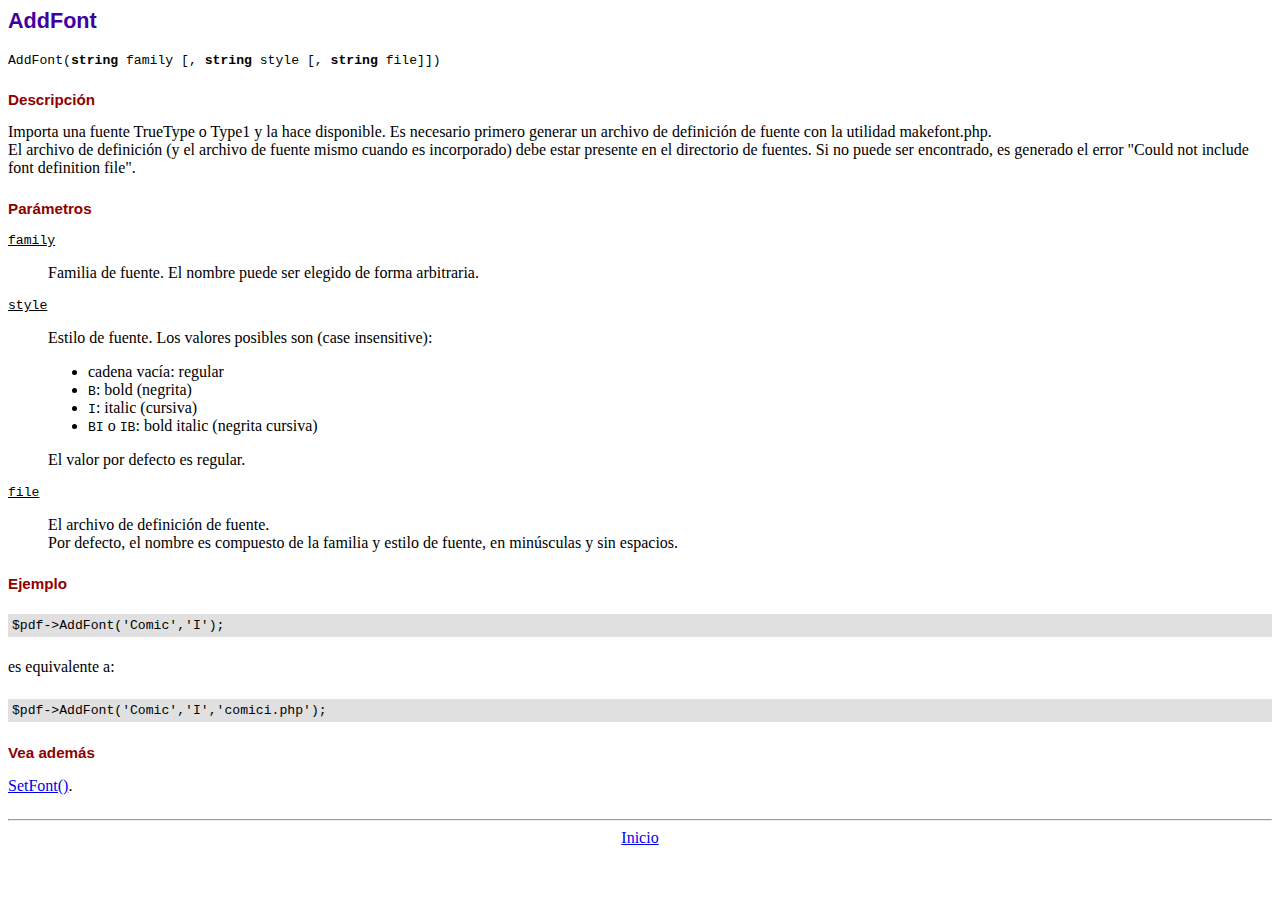
<file: registro/fpdf/doc/addfont.htm>
<!DOCTYPE html PUBLIC "-//W3C//DTD HTML 4.01 Transitional//EN">
<html>
<head>
<meta http-equiv="Content-Type" content="text/html; charset=ISO-8859-1">
<title>AddFont</title>
<link type="text/css" rel="stylesheet" href="../fpdf.css">
</head>
<body>
<h1>AddFont</h1>
<code>AddFont(<b>string</b> family [, <b>string</b> style [, <b>string</b> file]])</code>
<h2>Descripci�n</h2>
Importa una fuente TrueType o Type1 y la hace disponible. Es necesario primero generar un archivo de definici�n de fuente con la utilidad makefont.php.
<br>
El archivo de definici�n (y el archivo de fuente mismo cuando es incorporado) debe estar presente en el directorio de fuentes.
Si no puede ser encontrado, es generado el error "Could not include font definition file".
<h2>Par�metros</h2>
<dl class="param">
<dt><code>family</code></dt>
<dd>
Familia de fuente. El nombre puede ser elegido de forma arbitraria.
</dd>
<dt><code>style</code></dt>
<dd>
Estilo de fuente. Los valores posibles son (case insensitive):
<ul>
<li>cadena vac�a: regular
<li><code>B</code>: bold (negrita)
<li><code>I</code>: italic (cursiva)
<li><code>BI</code> o <code>IB</code>: bold italic (negrita cursiva)
</ul>
El valor por defecto es regular.
</dd>
<dt><code>file</code></dt>
<dd>
El archivo de definici�n de fuente.
<br>
Por defecto, el nombre es compuesto de la familia y estilo de fuente, en min�sculas y sin espacios.
</dd>
</dl>
<h2>Ejemplo</h2>
<div class="doc-source">
<pre><code>$pdf-&gt;AddFont('Comic','I');</code></pre>
</div>
es equivalente a:
<div class="doc-source">
<pre><code>$pdf-&gt;AddFont('Comic','I','comici.php');</code></pre>
</div>
<h2>Vea adem�s</h2>
<a href="setfont.htm">SetFont()</a>.
<hr style="margin-top:1.5em">
<div style="text-align:center"><a href="index.htm">Inicio</a></div>
</body>
</html>
</file>
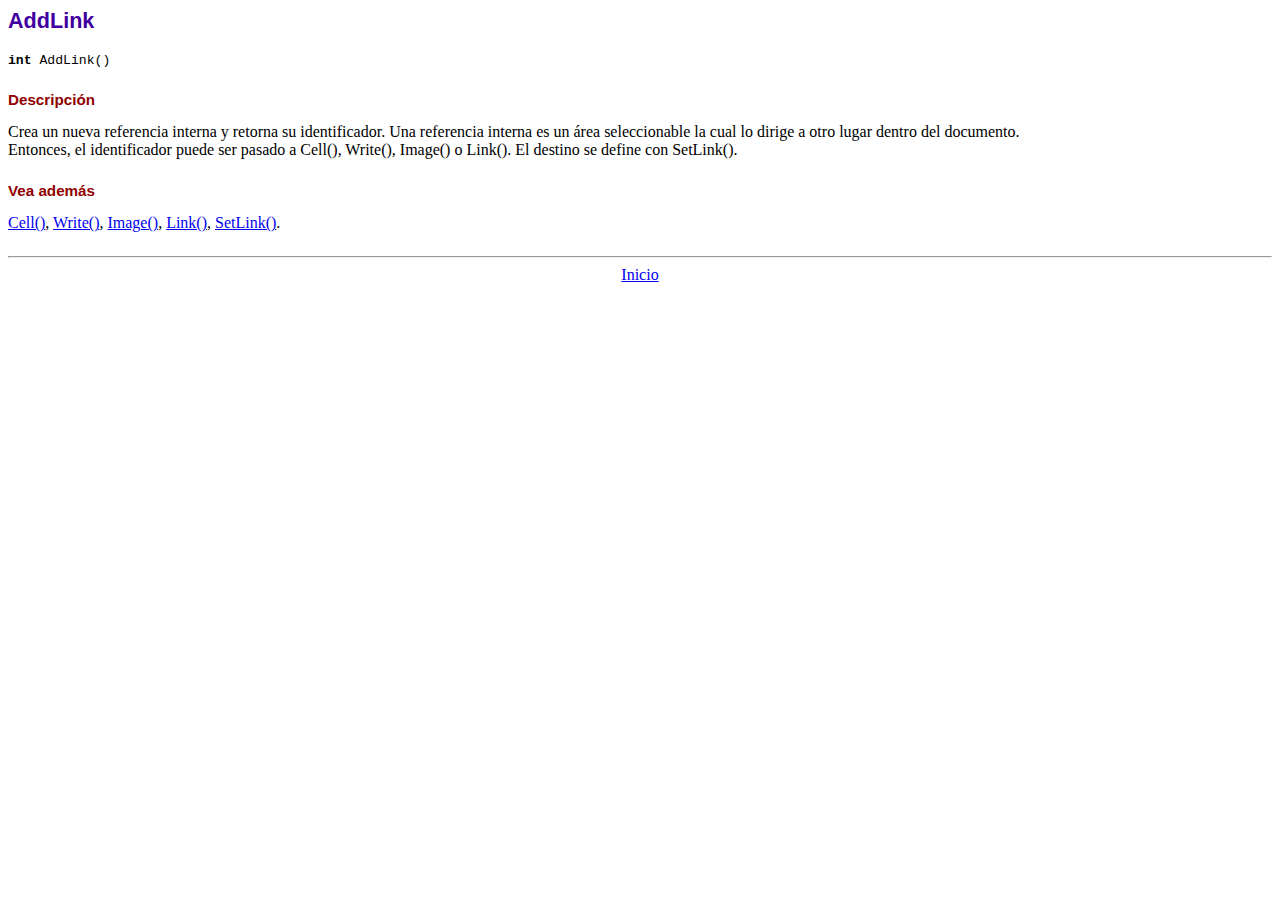
<file: registro/fpdf/doc/addlink.htm>
<!DOCTYPE html PUBLIC "-//W3C//DTD HTML 4.01 Transitional//EN">
<html>
<head>
<meta http-equiv="Content-Type" content="text/html; charset=ISO-8859-1">
<title>AddLink</title>
<link type="text/css" rel="stylesheet" href="../fpdf.css">
</head>
<body>
<h1>AddLink</h1>
<code><b>int</b> AddLink()</code>
<h2>Descripci�n</h2>
Crea un nueva referencia interna y retorna su identificador. Una referencia interna es un �rea seleccionable la cual lo dirige a otro lugar dentro del documento.
<br>
Entonces, el identificador puede ser pasado a Cell(), Write(), Image() o Link(). El destino se define con SetLink().
<h2>Vea adem�s</h2>
<a href="cell.htm">Cell()</a>,
<a href="write.htm">Write()</a>,
<a href="image.htm">Image()</a>,
<a href="link.htm">Link()</a>,
<a href="setlink.htm">SetLink()</a>.
<hr style="margin-top:1.5em">
<div style="text-align:center"><a href="index.htm">Inicio</a></div>
</body>
</html>
</file>
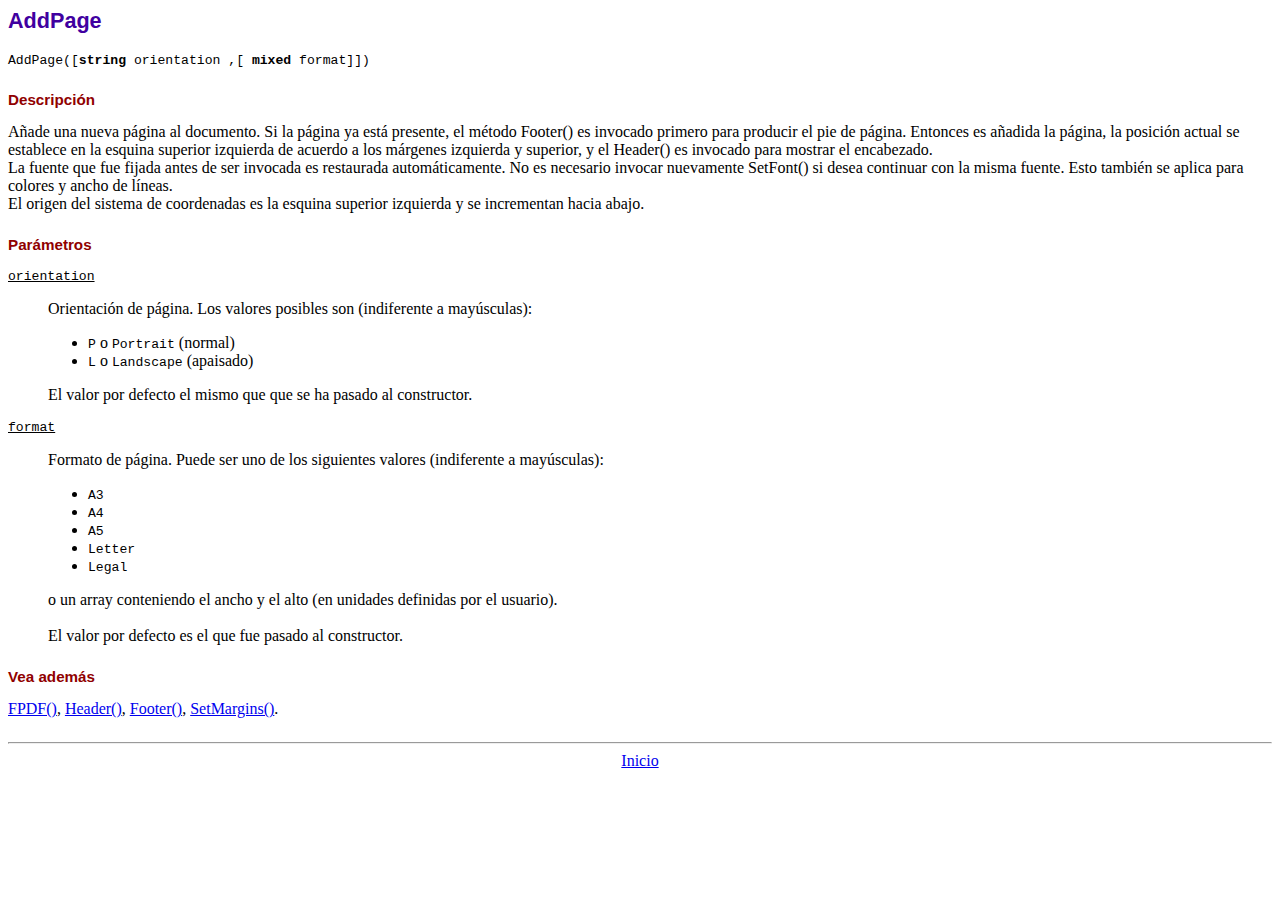
<file: registro/fpdf/doc/addpage.htm>
<!DOCTYPE html PUBLIC "-//W3C//DTD HTML 4.01 Transitional//EN">
<html>
<head>
<meta http-equiv="Content-Type" content="text/html; charset=ISO-8859-1">
<title>AddPage</title>
<link type="text/css" rel="stylesheet" href="../fpdf.css">
</head>
<body>
<h1>AddPage</h1>
<code>AddPage([<b>string</b> orientation ,[ <b>mixed</b> format]])</code>
<h2>Descripci�n</h2>
A�ade una nueva p�gina al documento. Si la p�gina ya est� presente, el m�todo Footer() es invocado primero para producir
el pie de p�gina. Entonces es a�adida la p�gina, la posici�n actual se establece en la esquina superior izquierda de
acuerdo a los m�rgenes izquierda y superior, y el Header() es invocado para mostrar el encabezado.<br>
La fuente que fue fijada antes de ser invocada es restaurada autom�ticamente. No es necesario invocar nuevamente SetFont()
si desea continuar con la misma fuente. Esto tambi�n se aplica para colores y ancho de l�neas.<br>
El origen del sistema de coordenadas es la esquina superior izquierda y se incrementan  hacia abajo.
<h2>Par�metros</h2>
<dl class="param">
<dt><code>orientation</code></dt>
<dd>
Orientaci�n de p�gina. Los valores posibles son (indiferente a may�sculas):
<ul>
<li><code>P</code> o <code>Portrait</code> (normal)</li>
<li><code>L</code> o <code>Landscape</code> (apaisado)</li>
</ul>
El valor por defecto el mismo que que se ha pasado al constructor.
</dd>
<dt><code>format</code></dt>
<dd>
Formato de p�gina. Puede ser uno de los siguientes valores (indiferente a may�sculas):
<ul>
<li><code>A3</code></li>
<li><code>A4</code></li>
<li><code>A5</code></li>
<li><code>Letter</code></li>
<li><code>Legal</code></li>
</ul>
o un array conteniendo el ancho y el alto (en unidades definidas por el usuario).<br>
<br>
El valor por defecto es el que fue pasado al constructor.
</dd>
</dl>
<h2>Vea adem�s</h2>
<a href="fpdf.htm">FPDF()</a>,
<a href="header.htm">Header()</a>,
<a href="footer.htm">Footer()</a>,
<a href="setmargins.htm">SetMargins()</a>.
<hr style="margin-top:1.5em">
<div style="text-align:center"><a href="index.htm">Inicio</a></div>
</body>
</html>
</file>
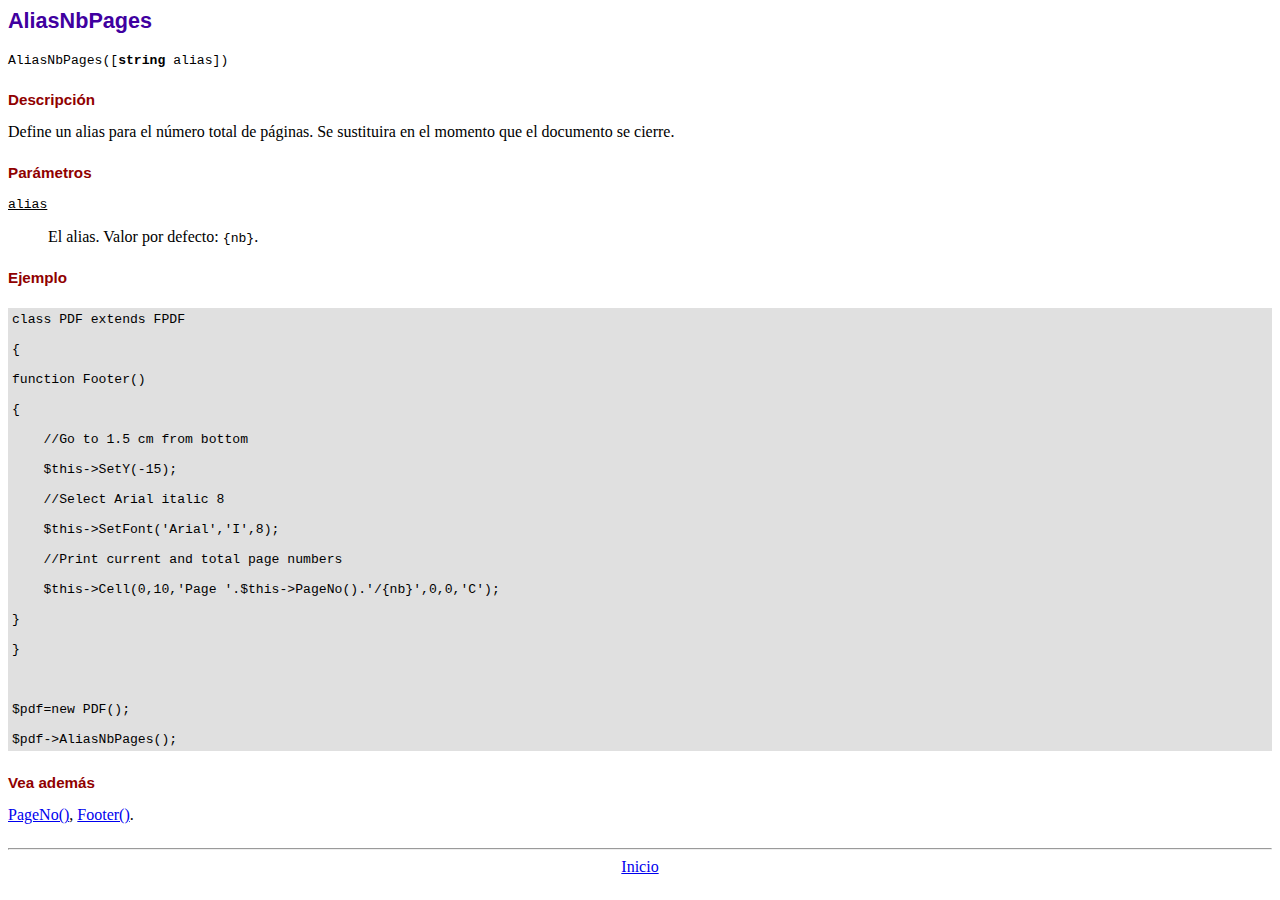
<file: registro/fpdf/doc/aliasnbpages.htm>
<!DOCTYPE html PUBLIC "-//W3C//DTD HTML 4.01 Transitional//EN">
<html>
<head>
<meta http-equiv="Content-Type" content="text/html; charset=ISO-8859-1">
<title>AliasNbPages</title>
<link type="text/css" rel="stylesheet" href="../fpdf.css">
</head>
<body>
<h1>AliasNbPages</h1>
<code>AliasNbPages([<b>string</b> alias])</code>
<h2>Descripci�n</h2>
Define un alias para el n�mero total de p�ginas. Se sustituira en el momento que el documento se cierre.
<h2>Par�metros</h2>
<dl class="param">
<dt><code>alias</code></dt>
<dd>
El alias. Valor por defecto: <code>{nb}</code>.
</dd>
</dl>
<h2>Ejemplo</h2>
<div class="doc-source">
<pre><code>class PDF extends FPDF
{
function Footer()
{
    //Go to 1.5 cm from bottom
    $this-&gt;SetY(-15);
    //Select Arial italic 8
    $this-&gt;SetFont('Arial','I',8);
    //Print current and total page numbers
    $this-&gt;Cell(0,10,'Page '.$this-&gt;PageNo().'/{nb}',0,0,'C');
}
}

$pdf=new PDF();
$pdf-&gt;AliasNbPages();</code></pre>
</div>
<h2>Vea adem�s</h2>
<a href="pageno.htm">PageNo()</a>,
<a href="footer.htm">Footer()</a>.
<hr style="margin-top:1.5em">
<div style="text-align:center"><a href="index.htm">Inicio</a></div>
</body>
</html>
</file>
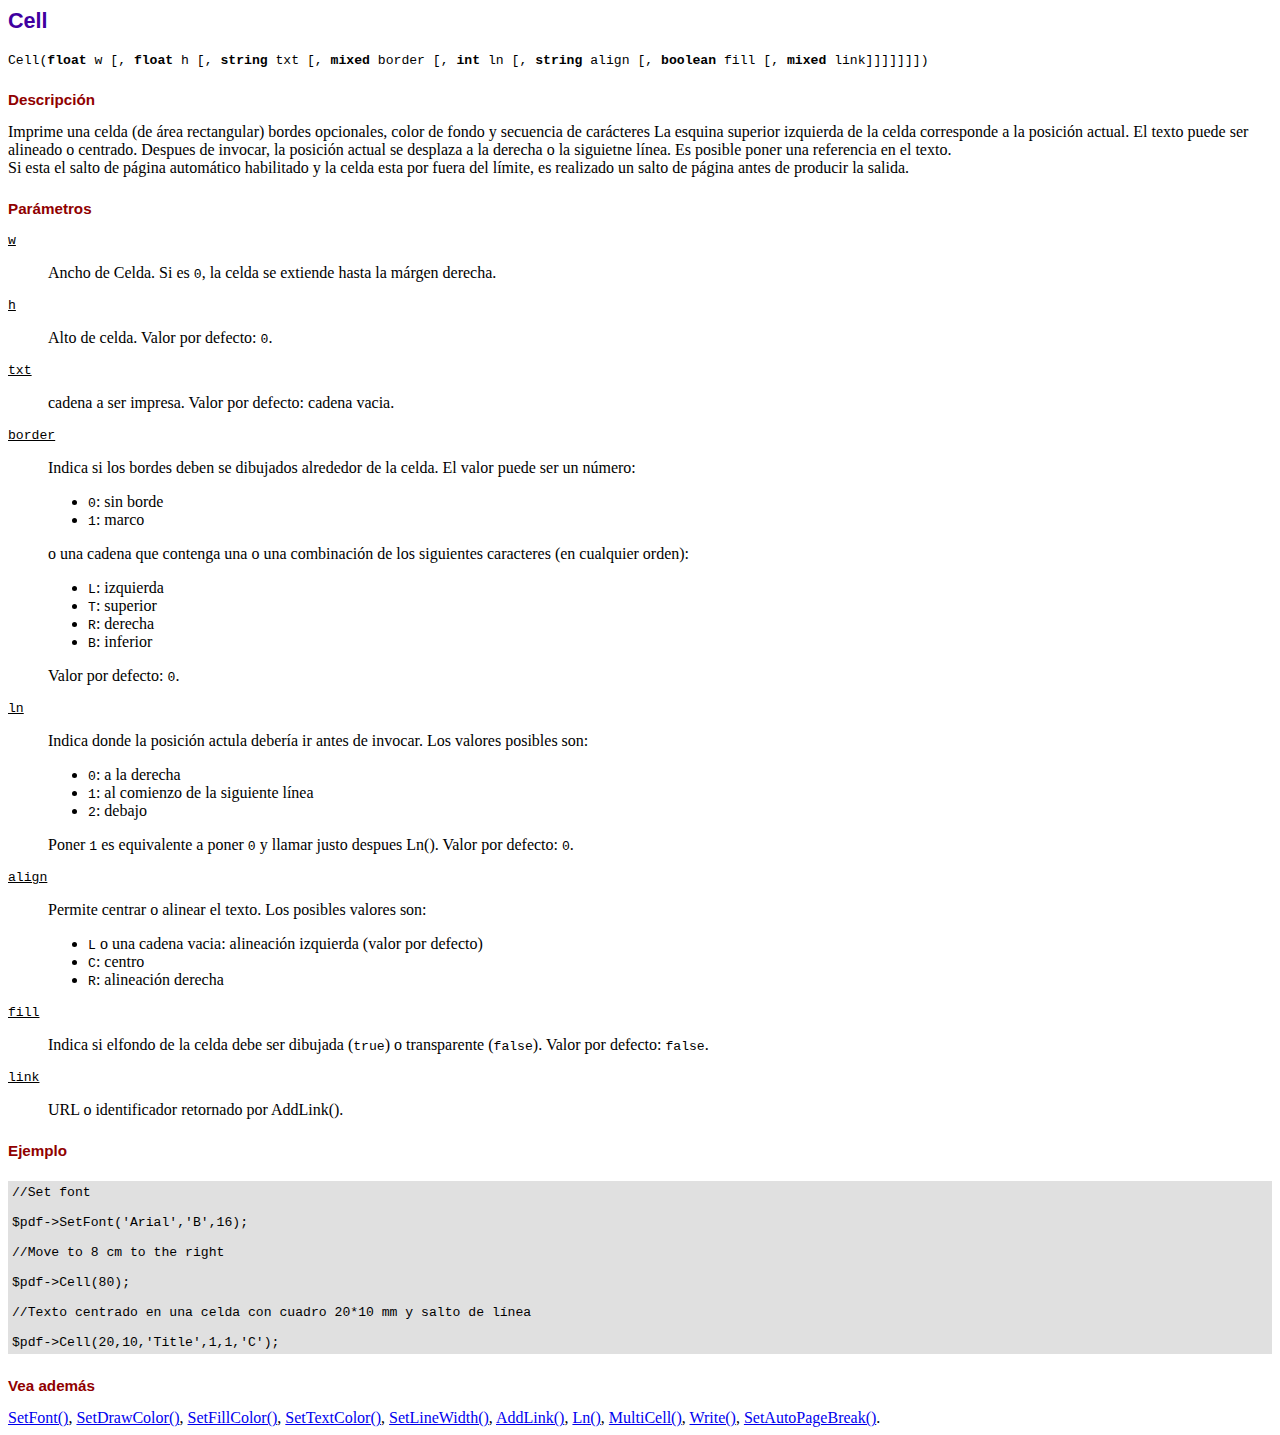
<file: registro/fpdf/doc/cell.htm>
<!DOCTYPE html PUBLIC "-//W3C//DTD HTML 4.01 Transitional//EN">
<html>
<head>
<meta http-equiv="Content-Type" content="text/html; charset=ISO-8859-1">
<title>Cell</title>
<link type="text/css" rel="stylesheet" href="../fpdf.css">
</head>
<body>
<h1>Cell</h1>
<code>Cell(<b>float</b> w [, <b>float</b> h [, <b>string</b> txt [, <b>mixed</b> border [, <b>int</b> ln [, <b>string</b> align [, <b>boolean</b> fill [, <b>mixed</b> link]]]]]]])</code>
<h2>Descripci�n</h2>
Imprime una celda (de �rea rectangular) bordes opcionales, color de fondo y secuencia de car�cteres
La esquina superior izquierda de la celda corresponde a la posici�n actual. El texto puede ser alineado o centrado. Despues de invocar, la posici�n actual se desplaza a la derecha o la siguietne l�nea. Es posible poner una referencia en el texto.
<br>
Si esta el salto de p�gina autom�tico habilitado y la celda esta por fuera del l�mite, es realizado un salto de p�gina antes de producir la salida.
<h2>Par�metros</h2>
<dl class="param">
<dt><code>w</code></dt>
<dd>
Ancho de Celda. Si es <code>0</code>, la celda se extiende hasta la m�rgen derecha.
</dd>
<dt><code>h</code></dt>
<dd>
Alto de celda.
Valor por defecto: <code>0</code>.
</dd>
<dt><code>txt</code></dt>
<dd>
cadena a ser impresa.
Valor por defecto: cadena vacia.
</dd>
<dt><code>border</code></dt>
<dd>
Indica si los bordes deben se dibujados alrededor de la celda. El valor puede ser un n�mero:
<ul>
<li><code>0</code>: sin borde</li>
<li><code>1</code>: marco</li>
</ul>
o una cadena que contenga una o una combinaci�n de los siguientes caracteres (en cualquier orden):
<ul>
<li><code>L</code>: izquierda</li>
<li><code>T</code>: superior</li>
<li><code>R</code>: derecha</li>
<li><code>B</code>: inferior</li>
</ul>
Valor por defecto: <code>0</code>.
</dd>
<dt><code>ln</code></dt>
<dd>
Indica donde la posici�n actula deber�a ir antes de invocar. Los valores posibles son:
<ul>
<li><code>0</code>: a la derecha</li>
<li><code>1</code>: al comienzo de la siguiente l�nea</li>
<li><code>2</code>: debajo</li>
</ul>
Poner <code>1</code> es equivalente a poner <code>0</code> y llamar justo despues Ln().
Valor por defecto: <code>0</code>.
</dd>
<dt><code>align</code></dt>
<dd>
Permite centrar o alinear el texto. Los posibles valores son:
<ul>
<li><code>L</code> o una cadena vacia: alineaci�n izquierda (valor por defecto)</li>
<li><code>C</code>: centro</li>
<li><code>R</code>: alineaci�n derecha</li>
</ul>
</dd>
<dt><code>fill</code></dt>
<dd>
Indica si elfondo de la celda debe ser dibujada (<code>true</code>) o transparente (<code>false</code>).
Valor por defecto: <code>false</code>.
</dd>
<dt><code>link</code></dt>
<dd>
URL o identificador retornado por AddLink().
</dd>
</dl>
<h2>Ejemplo</h2>
<div class="doc-source">
<pre><code>//Set font
$pdf-&gt;SetFont('Arial','B',16);
//Move to 8 cm to the right
$pdf-&gt;Cell(80);
//Texto centrado en una celda con cuadro 20*10 mm y salto de l�nea
$pdf-&gt;Cell(20,10,'Title',1,1,'C');</code></pre>
</div>
<h2>Vea adem�s</h2>
<a href="setfont.htm">SetFont()</a>,
<a href="setdrawcolor.htm">SetDrawColor()</a>,
<a href="setfillcolor.htm">SetFillColor()</a>,
<a href="settextcolor.htm">SetTextColor()</a>,
<a href="setlinewidth.htm">SetLineWidth()</a>,
<a href="addlink.htm">AddLink()</a>,
<a href="ln.htm">Ln()</a>,
<a href="multicell.htm">MultiCell()</a>,
<a href="write.htm">Write()</a>,
<a href="setautopagebreak.htm">SetAutoPageBreak()</a>.
</body>
</html>
</file>
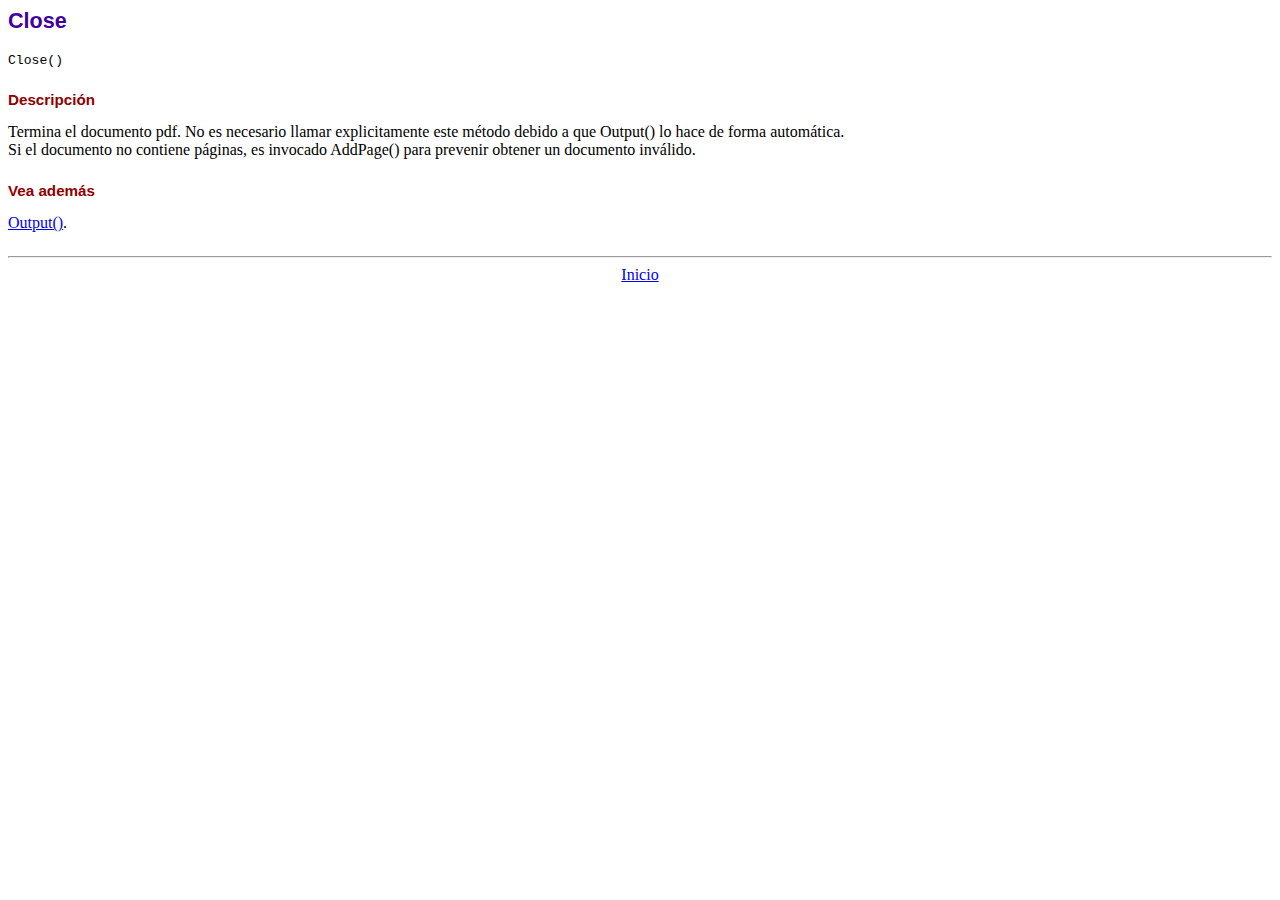
<file: registro/fpdf/doc/close.htm>
<!DOCTYPE html PUBLIC "-//W3C//DTD HTML 4.01 Transitional//EN">
<html>
<head>
<meta http-equiv="Content-Type" content="text/html; charset=ISO-8859-1">
<title>Close</title>
<link type="text/css" rel="stylesheet" href="../fpdf.css">
</head>
<body>
<h1>Close</h1>
<code>Close()</code>
<h2>Descripci�n</h2>
Termina el documento pdf. No es necesario llamar explicitamente este m�todo debido a que
Output() lo hace de forma autom�tica.
<br>
Si el documento no contiene p�ginas, es invocado AddPage() para prevenir obtener un documento inv�lido.
<h2>Vea adem�s</h2>
<a href="output.htm">Output()</a>.
<hr style="margin-top:1.5em">
<div style="text-align:center"><a href="index.htm">Inicio</a></div>
</body>
</html>
</file>
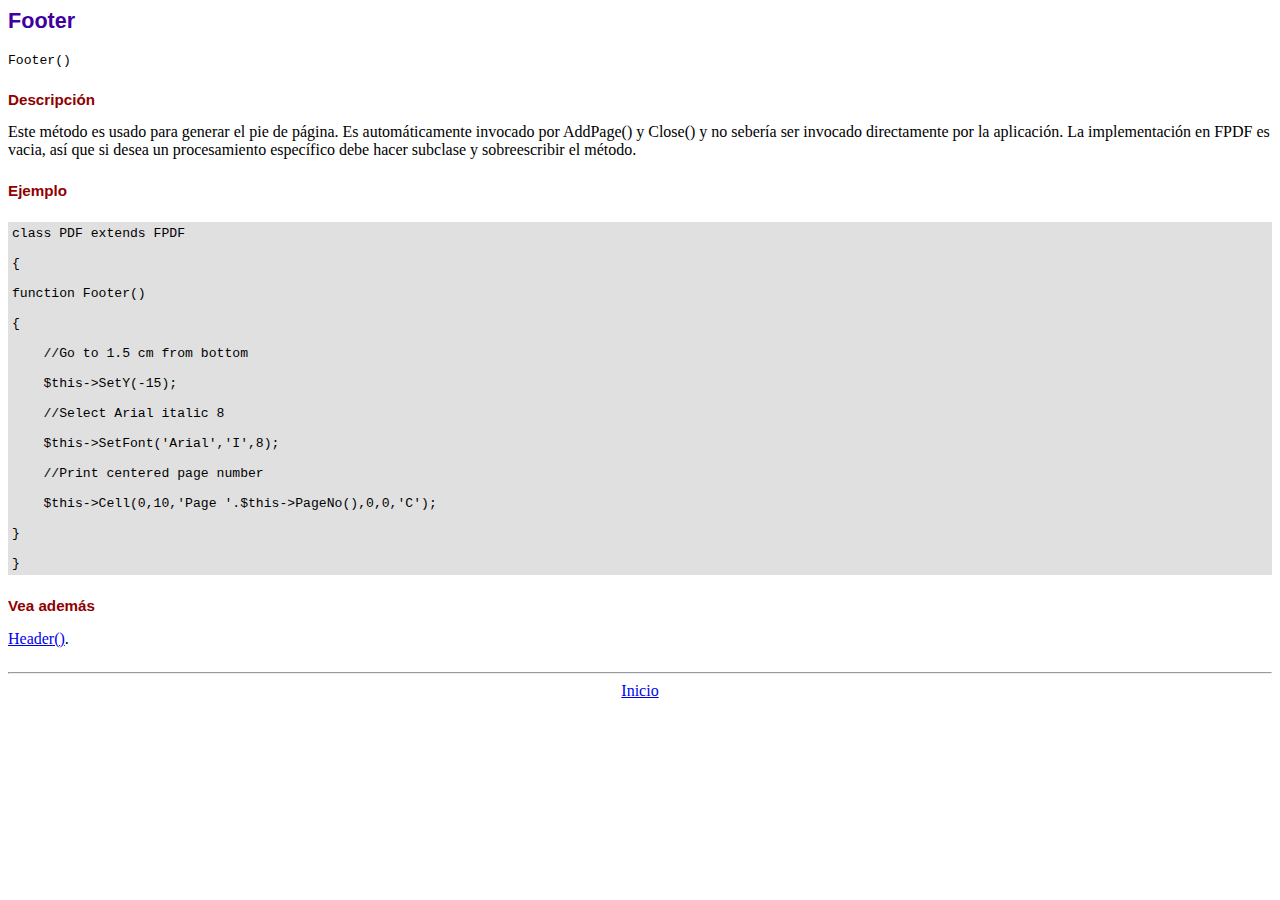
<file: registro/fpdf/doc/footer.htm>
<!DOCTYPE html PUBLIC "-//W3C//DTD HTML 4.01 Transitional//EN">
<html>
<head>
<meta http-equiv="Content-Type" content="text/html; charset=ISO-8859-1">
<title>Footer</title>
<link type="text/css" rel="stylesheet" href="../fpdf.css">
</head>
<body>
<h1>Footer</h1>
<code>Footer()</code>
<h2>Descripci�n</h2>
Este m�todo es usado para generar el pie de p�gina. Es autom�ticamente invocado por AddPage() y Close() y no seber�a ser
invocado directamente por la aplicaci�n. La implementaci�n en FPDF es vacia, as� que si desea un procesamiento espec�fico
debe hacer subclase y sobreescribir el m�todo.
<h2>Ejemplo</h2>
<div class="doc-source">
<pre><code>class PDF extends FPDF
{
function Footer()
{
    //Go to 1.5 cm from bottom
    $this-&gt;SetY(-15);
    //Select Arial italic 8
    $this-&gt;SetFont('Arial','I',8);
    //Print centered page number
    $this-&gt;Cell(0,10,'Page '.$this-&gt;PageNo(),0,0,'C');
}
}</code></pre>
</div>
<h2>Vea adem�s</h2>
<a href="header.htm">Header()</a>.
<hr style="margin-top:1.5em">
<div style="text-align:center"><a href="index.htm">Inicio</a></div>
</body>
</html>
</file>
<file: registro/fpdf/fpdf.css>
body {font-family:"Times New Roman",serif}
h1 {font:bold 135% Arial,sans-serif; color:#4000A0; margin-bottom:0.9em}
h2 {font:bold 95% Arial,sans-serif; color:#900000; margin-top:1.5em; margin-bottom:1em}
dl.param dt {text-decoration:underline}
dl.param dd {margin-top:1em; margin-bottom:1em}
dl.param ul {margin-top:1em; margin-bottom:1em}
tt, code, kbd {font-family:"Courier New",Courier,monospace; font-size:82%}
div.source {margin-top:1.4em; margin-bottom:1.3em}
div.source pre {display:table; border:1px solid #24246A; width:100%; margin:0em; font-family:inherit; font-size:100%}
div.source code {display:block; border:1px solid #C5C5EC; background-color:#F0F5FF; padding:6px; color:#000000}
div.doc-source {margin-top:1.4em; margin-bottom:1.3em}
div.doc-source pre {display:table; width:100%; margin:0em; font-family:inherit; font-size:100%}
div.doc-source code {display:block; background-color:#E0E0E0; padding:4px}
.kw {color:#000080; font-weight:bold}
.str {color:#CC0000}
.cmt {color:#008000}
p.demo {text-align:center; margin-top:-0.9em}
a.demo {text-decoration:none; font-weight:bold; color:#0000CC}
a.demo:link {text-decoration:none; font-weight:bold; color:#0000CC}
a.demo:hover {text-decoration:none; font-weight:bold; color:#0000FF}
a.demo:active {text-decoration:none; font-weight:bold; color:#0000FF}
</file>
